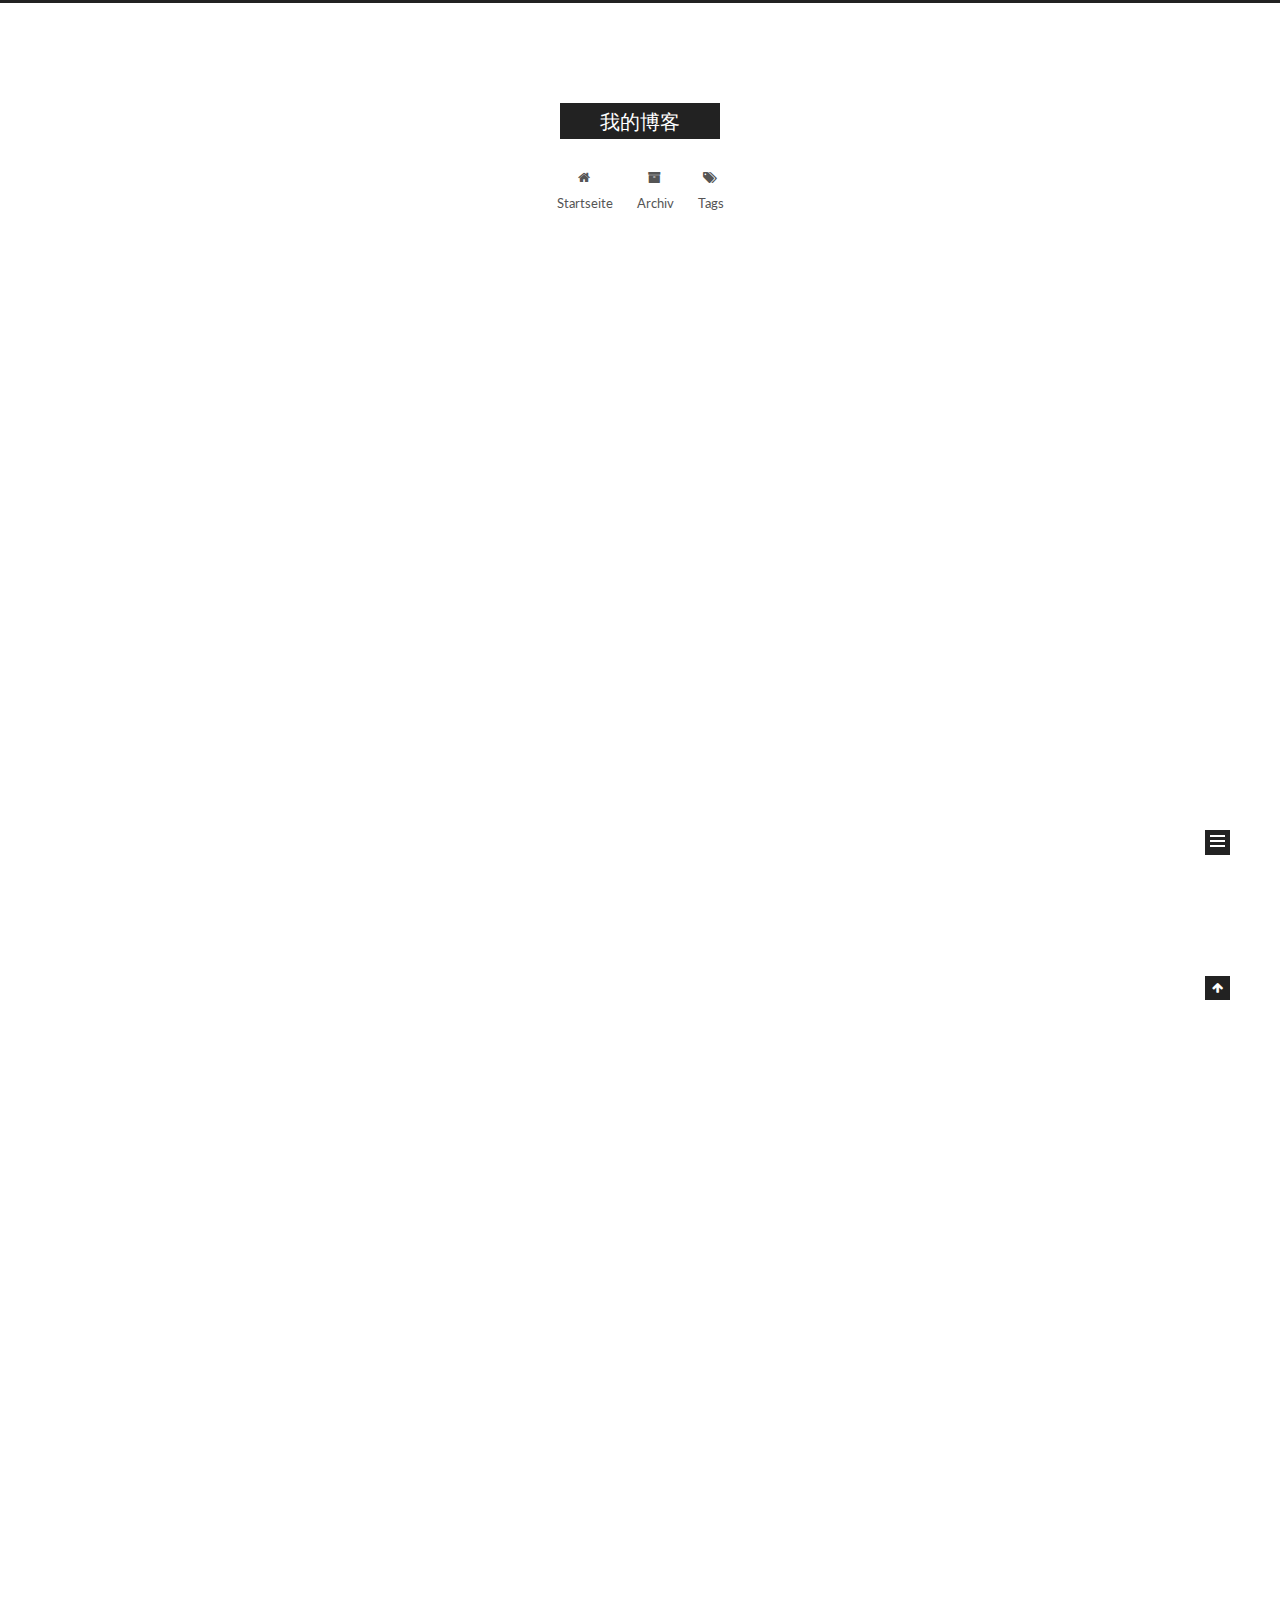
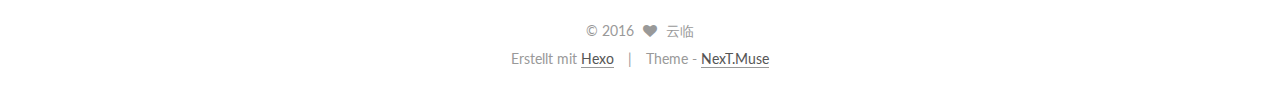
<file: index.html>
<!doctype html>



  


<html class="theme-next muse use-motion">
<head>
  <meta charset="UTF-8"/>
<meta http-equiv="X-UA-Compatible" content="IE=edge,chrome=1" />
<meta name="viewport" content="width=device-width, initial-scale=1, maximum-scale=1"/>



<meta http-equiv="Cache-Control" content="no-transform" />
<meta http-equiv="Cache-Control" content="no-siteapp" />












  
  
  <link href="/vendors/fancybox/source/jquery.fancybox.css?v=2.1.5" rel="stylesheet" type="text/css" />




  
  
  
  

  
    
    
  

  

  

  

  

  
    
    
    <link href="//fonts.googleapis.com/css?family=Lato:300,300italic,400,400italic,700,700italic&subset=latin,latin-ext" rel="stylesheet" type="text/css">
  






<link href="/vendors/font-awesome/css/font-awesome.min.css?v=4.4.0" rel="stylesheet" type="text/css" />

<link href="/css/main.css?v=5.0.1" rel="stylesheet" type="text/css" />


  <meta name="keywords" content="Hexo, NexT" />








  <link rel="shortcut icon" type="image/x-icon" href="/favicon.ico?v=5.0.1" />






<meta property="og:type" content="website">
<meta property="og:title" content="我的博客">
<meta property="og:url" content="http://yoursite.com/index.html">
<meta property="og:site_name" content="我的博客">
<meta name="twitter:card" content="summary">
<meta name="twitter:title" content="我的博客">



<script type="text/javascript" id="hexo.configuration">
  var NexT = window.NexT || {};
  var CONFIG = {
    scheme: 'Muse',
    sidebar: {"position":"left","display":"post"},
    fancybox: true,
    motion: true,
    duoshuo: {
      userId: 0,
      author: 'Author'
    }
  };
</script>




  <link rel="canonical" href="http://yoursite.com/"/>

  <title> 我的博客 </title>
</head>

<body itemscope itemtype="http://schema.org/WebPage" lang="">

  










  
  
    
  

  <div class="container one-collumn sidebar-position-left 
   page-home 
 ">
    <div class="headband"></div>

    <header id="header" class="header" itemscope itemtype="http://schema.org/WPHeader">
      <div class="header-inner"><div class="site-meta ">
  

  <div class="custom-logo-site-title">
    <a href="/"  class="brand" rel="start">
      <span class="logo-line-before"><i></i></span>
      <span class="site-title">我的博客</span>
      <span class="logo-line-after"><i></i></span>
    </a>
  </div>
  <p class="site-subtitle"></p>
</div>

<div class="site-nav-toggle">
  <button>
    <span class="btn-bar"></span>
    <span class="btn-bar"></span>
    <span class="btn-bar"></span>
  </button>
</div>

<nav class="site-nav">
  

  
    <ul id="menu" class="menu">
      
        
        <li class="menu-item menu-item-home">
          <a href="/" rel="section">
            
              <i class="menu-item-icon fa fa-fw fa-home"></i> <br />
            
            Startseite
          </a>
        </li>
      
        
        <li class="menu-item menu-item-archives">
          <a href="/archives" rel="section">
            
              <i class="menu-item-icon fa fa-fw fa-archive"></i> <br />
            
            Archiv
          </a>
        </li>
      
        
        <li class="menu-item menu-item-tags">
          <a href="/tags" rel="section">
            
              <i class="menu-item-icon fa fa-fw fa-tags"></i> <br />
            
            Tags
          </a>
        </li>
      

      
    </ul>
  

  
</nav>

 </div>
    </header>

    <main id="main" class="main">
      <div class="main-inner">
        <div class="content-wrap">
          <div id="content" class="content">
            
  <section id="posts" class="posts-expand">
    
      

  
  

  
  
  

  <article class="post post-type-normal " itemscope itemtype="http://schema.org/Article">

    
      <header class="post-header">

        
        
          <h1 class="post-title" itemprop="name headline">
            
            
              
                
                <a class="post-title-link" href="/2016/09/19/Hello-World/" itemprop="url">
                  Hello World
                </a>
              
            
          </h1>
        

        <div class="post-meta">
          <span class="post-time">
            <span class="post-meta-item-icon">
              <i class="fa fa-calendar-o"></i>
            </span>
            <span class="post-meta-item-text">Veröffentlicht am</span>
            <time itemprop="dateCreated" datetime="2016-09-19T16:05:54+08:00" content="2016-09-19">
              2016-09-19
            </time>
          </span>

          

          
            
          

          

          
          

          
        </div>
      </header>
    


    <div class="post-body" itemprop="articleBody">

      
      

      
        
          
            
          
        
      
    </div>

    <div>
      
    </div>

    <div>
      
    </div>

    <footer class="post-footer">
      

      

      
      
        <div class="post-eof"></div>
      
    </footer>
  </article>


    
      

  
  

  
  
  

  <article class="post post-type-normal " itemscope itemtype="http://schema.org/Article">

    
      <header class="post-header">

        
        
          <h1 class="post-title" itemprop="name headline">
            
            
              
                
                <a class="post-title-link" href="/2016/09/19/hello-world/" itemprop="url">
                  Hello World
                </a>
              
            
          </h1>
        

        <div class="post-meta">
          <span class="post-time">
            <span class="post-meta-item-icon">
              <i class="fa fa-calendar-o"></i>
            </span>
            <span class="post-meta-item-text">Veröffentlicht am</span>
            <time itemprop="dateCreated" datetime="2016-09-19T16:01:45+08:00" content="2016-09-19">
              2016-09-19
            </time>
          </span>

          

          
            
          

          

          
          

          
        </div>
      </header>
    


    <div class="post-body" itemprop="articleBody">

      
      

      
        
          
            <p>Welcome to <a href="https://hexo.io/" target="_blank" rel="external">Hexo</a>! This is your very first post. Check <a href="https://hexo.io/docs/" target="_blank" rel="external">documentation</a> for more info. If you get any problems when using Hexo, you can find the answer in <a href="https://hexo.io/docs/troubleshooting.html" target="_blank" rel="external">troubleshooting</a> or you can ask me on <a href="https://github.com/hexojs/hexo/issues" target="_blank" rel="external">GitHub</a>.</p>
<h2 id="Quick-Start"><a href="#Quick-Start" class="headerlink" title="Quick Start"></a>Quick Start</h2><h3 id="Create-a-new-post"><a href="#Create-a-new-post" class="headerlink" title="Create a new post"></a>Create a new post</h3><figure class="highlight bash"><table><tr><td class="gutter"><pre><div class="line">1</div></pre></td><td class="code"><pre><div class="line">$ hexo new <span class="string">"My New Post"</span></div></pre></td></tr></table></figure>
<p>More info: <a href="https://hexo.io/docs/writing.html" target="_blank" rel="external">Writing</a></p>
<h3 id="Run-server"><a href="#Run-server" class="headerlink" title="Run server"></a>Run server</h3><figure class="highlight bash"><table><tr><td class="gutter"><pre><div class="line">1</div></pre></td><td class="code"><pre><div class="line">$ hexo server</div></pre></td></tr></table></figure>
<p>More info: <a href="https://hexo.io/docs/server.html" target="_blank" rel="external">Server</a></p>
<h3 id="Generate-static-files"><a href="#Generate-static-files" class="headerlink" title="Generate static files"></a>Generate static files</h3><figure class="highlight bash"><table><tr><td class="gutter"><pre><div class="line">1</div></pre></td><td class="code"><pre><div class="line">$ hexo generate</div></pre></td></tr></table></figure>
<p>More info: <a href="https://hexo.io/docs/generating.html" target="_blank" rel="external">Generating</a></p>
<h3 id="Deploy-to-remote-sites"><a href="#Deploy-to-remote-sites" class="headerlink" title="Deploy to remote sites"></a>Deploy to remote sites</h3><figure class="highlight bash"><table><tr><td class="gutter"><pre><div class="line">1</div></pre></td><td class="code"><pre><div class="line">$ hexo deploy</div></pre></td></tr></table></figure>
<p>More info: <a href="https://hexo.io/docs/deployment.html" target="_blank" rel="external">Deployment</a></p>

          
        
      
    </div>

    <div>
      
    </div>

    <div>
      
    </div>

    <footer class="post-footer">
      

      

      
      
        <div class="post-eof"></div>
      
    </footer>
  </article>


    
  </section>

  


          </div>
          


          

        </div>
        
          
  
  <div class="sidebar-toggle">
    <div class="sidebar-toggle-line-wrap">
      <span class="sidebar-toggle-line sidebar-toggle-line-first"></span>
      <span class="sidebar-toggle-line sidebar-toggle-line-middle"></span>
      <span class="sidebar-toggle-line sidebar-toggle-line-last"></span>
    </div>
  </div>

  <aside id="sidebar" class="sidebar">
    <div class="sidebar-inner">

      

      

      <section class="site-overview sidebar-panel  sidebar-panel-active ">
        <div class="site-author motion-element" itemprop="author" itemscope itemtype="http://schema.org/Person">
          <img class="site-author-image" itemprop="image"
               src="/images/avatar.gif"
               alt="云临" />
          <p class="site-author-name" itemprop="name">云临</p>
          <p class="site-description motion-element" itemprop="description"></p>
        </div>
        <nav class="site-state motion-element">
          <div class="site-state-item site-state-posts">
            <a href="/archives">
              <span class="site-state-item-count">2</span>
              <span class="site-state-item-name">Artikel</span>
            </a>
          </div>

          

          

        </nav>

        

        <div class="links-of-author motion-element">
          
        </div>

        
        

        
        

      </section>

      

    </div>
  </aside>


        
      </div>
    </main>

    <footer id="footer" class="footer">
      <div class="footer-inner">
        <div class="copyright" >
  
  &copy; 
  <span itemprop="copyrightYear">2016</span>
  <span class="with-love">
    <i class="fa fa-heart"></i>
  </span>
  <span class="author" itemprop="copyrightHolder">云临</span>
</div>

<div class="powered-by">
  Erstellt mit  <a class="theme-link" href="https://hexo.io">Hexo</a>
</div>

<div class="theme-info">
  Theme -
  <a class="theme-link" href="https://github.com/iissnan/hexo-theme-next">
    NexT.Muse
  </a>
</div>

        

        
      </div>
    </footer>

    <div class="back-to-top">
      <i class="fa fa-arrow-up"></i>
    </div>
  </div>

  

<script type="text/javascript">
  if (Object.prototype.toString.call(window.Promise) !== '[object Function]') {
    window.Promise = null;
  }
</script>









  



  
  <script type="text/javascript" src="/vendors/jquery/index.js?v=2.1.3"></script>

  
  <script type="text/javascript" src="/vendors/fastclick/lib/fastclick.min.js?v=1.0.6"></script>

  
  <script type="text/javascript" src="/vendors/jquery_lazyload/jquery.lazyload.js?v=1.9.7"></script>

  
  <script type="text/javascript" src="/vendors/velocity/velocity.min.js?v=1.2.1"></script>

  
  <script type="text/javascript" src="/vendors/velocity/velocity.ui.min.js?v=1.2.1"></script>

  
  <script type="text/javascript" src="/vendors/fancybox/source/jquery.fancybox.pack.js?v=2.1.5"></script>


  


  <script type="text/javascript" src="/js/src/utils.js?v=5.0.1"></script>

  <script type="text/javascript" src="/js/src/motion.js?v=5.0.1"></script>



  
  

  

  


  <script type="text/javascript" src="/js/src/bootstrap.js?v=5.0.1"></script>



  



  




  
  

  

  

  

</body>
</html>
</file>
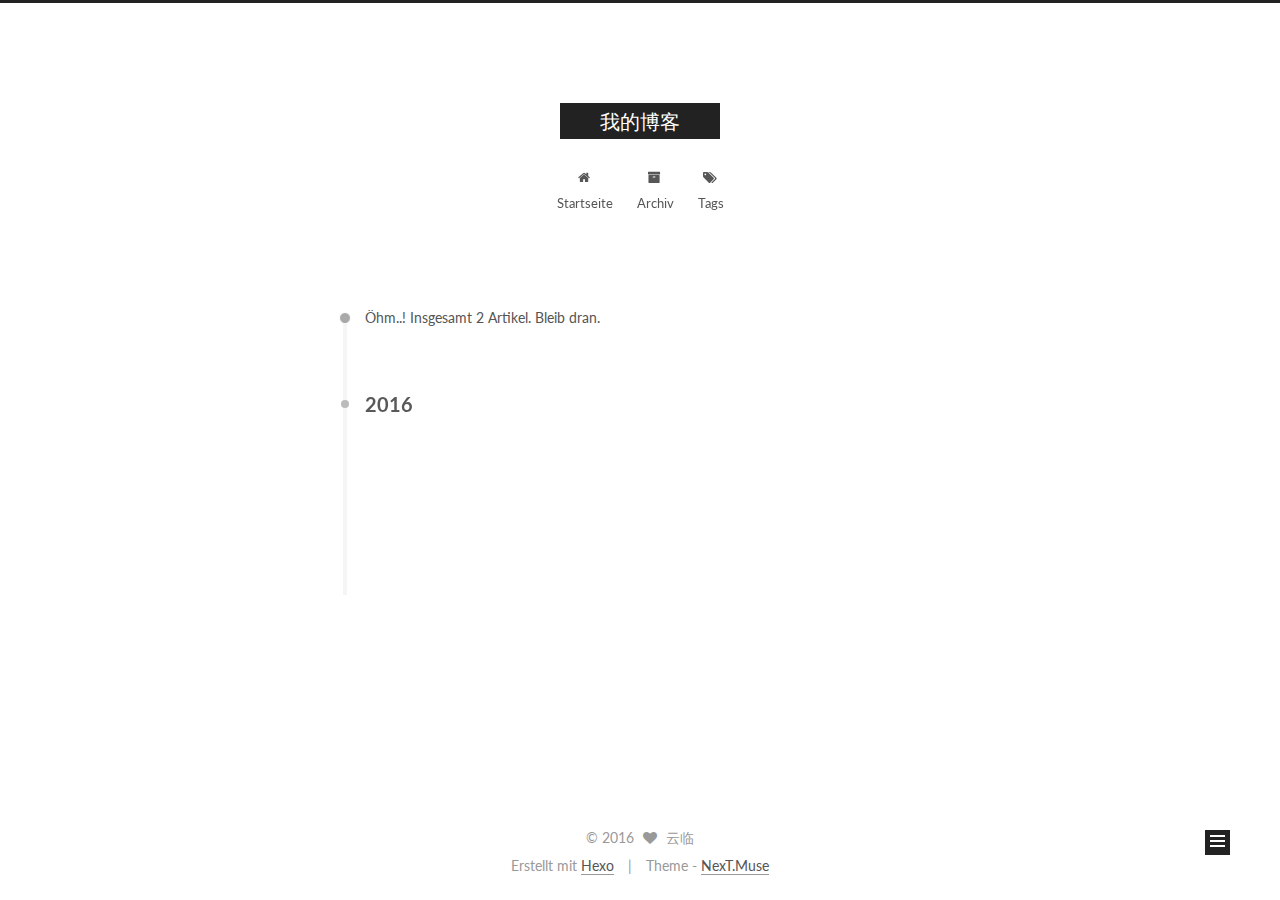
<file: archives/index.html>
<!doctype html>



  


<html class="theme-next muse use-motion">
<head>
  <meta charset="UTF-8"/>
<meta http-equiv="X-UA-Compatible" content="IE=edge,chrome=1" />
<meta name="viewport" content="width=device-width, initial-scale=1, maximum-scale=1"/>



<meta http-equiv="Cache-Control" content="no-transform" />
<meta http-equiv="Cache-Control" content="no-siteapp" />












  
  
  <link href="/vendors/fancybox/source/jquery.fancybox.css?v=2.1.5" rel="stylesheet" type="text/css" />




  
  
  
  

  
    
    
  

  

  

  

  

  
    
    
    <link href="//fonts.googleapis.com/css?family=Lato:300,300italic,400,400italic,700,700italic&subset=latin,latin-ext" rel="stylesheet" type="text/css">
  






<link href="/vendors/font-awesome/css/font-awesome.min.css?v=4.4.0" rel="stylesheet" type="text/css" />

<link href="/css/main.css?v=5.0.1" rel="stylesheet" type="text/css" />


  <meta name="keywords" content="Hexo, NexT" />








  <link rel="shortcut icon" type="image/x-icon" href="/favicon.ico?v=5.0.1" />






<meta property="og:type" content="website">
<meta property="og:title" content="我的博客">
<meta property="og:url" content="http://yoursite.com/archives/index.html">
<meta property="og:site_name" content="我的博客">
<meta name="twitter:card" content="summary">
<meta name="twitter:title" content="我的博客">



<script type="text/javascript" id="hexo.configuration">
  var NexT = window.NexT || {};
  var CONFIG = {
    scheme: 'Muse',
    sidebar: {"position":"left","display":"post"},
    fancybox: true,
    motion: true,
    duoshuo: {
      userId: 0,
      author: 'Author'
    }
  };
</script>




  <link rel="canonical" href="http://yoursite.com/archives/"/>

  <title> Archiv | 我的博客 </title>
</head>

<body itemscope itemtype="http://schema.org/WebPage" lang="">

  










  
  
    
  

  <div class="container one-collumn sidebar-position-left  page-archive  ">
    <div class="headband"></div>

    <header id="header" class="header" itemscope itemtype="http://schema.org/WPHeader">
      <div class="header-inner"><div class="site-meta ">
  

  <div class="custom-logo-site-title">
    <a href="/"  class="brand" rel="start">
      <span class="logo-line-before"><i></i></span>
      <span class="site-title">我的博客</span>
      <span class="logo-line-after"><i></i></span>
    </a>
  </div>
  <p class="site-subtitle"></p>
</div>

<div class="site-nav-toggle">
  <button>
    <span class="btn-bar"></span>
    <span class="btn-bar"></span>
    <span class="btn-bar"></span>
  </button>
</div>

<nav class="site-nav">
  

  
    <ul id="menu" class="menu">
      
        
        <li class="menu-item menu-item-home">
          <a href="/" rel="section">
            
              <i class="menu-item-icon fa fa-fw fa-home"></i> <br />
            
            Startseite
          </a>
        </li>
      
        
        <li class="menu-item menu-item-archives">
          <a href="/archives" rel="section">
            
              <i class="menu-item-icon fa fa-fw fa-archive"></i> <br />
            
            Archiv
          </a>
        </li>
      
        
        <li class="menu-item menu-item-tags">
          <a href="/tags" rel="section">
            
              <i class="menu-item-icon fa fa-fw fa-tags"></i> <br />
            
            Tags
          </a>
        </li>
      

      
    </ul>
  

  
</nav>

 </div>
    </header>

    <main id="main" class="main">
      <div class="main-inner">
        <div class="content-wrap">
          <div id="content" class="content">
            

  <section id="posts" class="posts-collapse">
    <span class="archive-move-on"></span>

    <span class="archive-page-counter">
      
      
      
        
      
      Öhm..! Insgesamt 2 Artikel. Bleib dran.
    </span>

    

      
      
      

      
        
        <div class="collection-title">
          <h2 class="archive-year motion-element" id="archive-year-2016">2016</h2>
        </div>
      
      

      

  <article class="post post-type-normal" itemscope itemtype="http://schema.org/Article">
    <header class="post-header">

      <h1 class="post-title">
        
            <a class="post-title-link" href="/2016/09/19/Hello-World/" itemprop="url">
              
                <span itemprop="name">Hello World</span>
              
            </a>
        
      </h1>

      <div class="post-meta">
        <time class="post-time" itemprop="dateCreated"
              datetime="2016-09-19T16:05:54+08:00"
              content="2016-09-19" >
          09-19
        </time>
      </div>

    </header>
  </article>



    

      
      
      

      
      

      

  <article class="post post-type-normal" itemscope itemtype="http://schema.org/Article">
    <header class="post-header">

      <h1 class="post-title">
        
            <a class="post-title-link" href="/2016/09/19/hello-world/" itemprop="url">
              
                <span itemprop="name">Hello World</span>
              
            </a>
        
      </h1>

      <div class="post-meta">
        <time class="post-time" itemprop="dateCreated"
              datetime="2016-09-19T16:01:45+08:00"
              content="2016-09-19" >
          09-19
        </time>
      </div>

    </header>
  </article>



    

  </section>

  



          </div>
          


          

        </div>
        
          
  
  <div class="sidebar-toggle">
    <div class="sidebar-toggle-line-wrap">
      <span class="sidebar-toggle-line sidebar-toggle-line-first"></span>
      <span class="sidebar-toggle-line sidebar-toggle-line-middle"></span>
      <span class="sidebar-toggle-line sidebar-toggle-line-last"></span>
    </div>
  </div>

  <aside id="sidebar" class="sidebar">
    <div class="sidebar-inner">

      

      

      <section class="site-overview sidebar-panel  sidebar-panel-active ">
        <div class="site-author motion-element" itemprop="author" itemscope itemtype="http://schema.org/Person">
          <img class="site-author-image" itemprop="image"
               src="/images/avatar.gif"
               alt="云临" />
          <p class="site-author-name" itemprop="name">云临</p>
          <p class="site-description motion-element" itemprop="description"></p>
        </div>
        <nav class="site-state motion-element">
          <div class="site-state-item site-state-posts">
            <a href="/archives">
              <span class="site-state-item-count">2</span>
              <span class="site-state-item-name">Artikel</span>
            </a>
          </div>

          

          

        </nav>

        

        <div class="links-of-author motion-element">
          
        </div>

        
        

        
        

      </section>

      

    </div>
  </aside>


        
      </div>
    </main>

    <footer id="footer" class="footer">
      <div class="footer-inner">
        <div class="copyright" >
  
  &copy; 
  <span itemprop="copyrightYear">2016</span>
  <span class="with-love">
    <i class="fa fa-heart"></i>
  </span>
  <span class="author" itemprop="copyrightHolder">云临</span>
</div>

<div class="powered-by">
  Erstellt mit  <a class="theme-link" href="https://hexo.io">Hexo</a>
</div>

<div class="theme-info">
  Theme -
  <a class="theme-link" href="https://github.com/iissnan/hexo-theme-next">
    NexT.Muse
  </a>
</div>

        

        
      </div>
    </footer>

    <div class="back-to-top">
      <i class="fa fa-arrow-up"></i>
    </div>
  </div>

  

<script type="text/javascript">
  if (Object.prototype.toString.call(window.Promise) !== '[object Function]') {
    window.Promise = null;
  }
</script>









  



  
  <script type="text/javascript" src="/vendors/jquery/index.js?v=2.1.3"></script>

  
  <script type="text/javascript" src="/vendors/fastclick/lib/fastclick.min.js?v=1.0.6"></script>

  
  <script type="text/javascript" src="/vendors/jquery_lazyload/jquery.lazyload.js?v=1.9.7"></script>

  
  <script type="text/javascript" src="/vendors/velocity/velocity.min.js?v=1.2.1"></script>

  
  <script type="text/javascript" src="/vendors/velocity/velocity.ui.min.js?v=1.2.1"></script>

  
  <script type="text/javascript" src="/vendors/fancybox/source/jquery.fancybox.pack.js?v=2.1.5"></script>


  


  <script type="text/javascript" src="/js/src/utils.js?v=5.0.1"></script>

  <script type="text/javascript" src="/js/src/motion.js?v=5.0.1"></script>



  
  

  
  
    <script type="text/javascript" id="motion.page.archive">
      $('.archive-year').velocity('transition.slideLeftIn');
    </script>
  


  


  <script type="text/javascript" src="/js/src/bootstrap.js?v=5.0.1"></script>



  



  




  
  

  

  

  

</body>
</html>
</file>
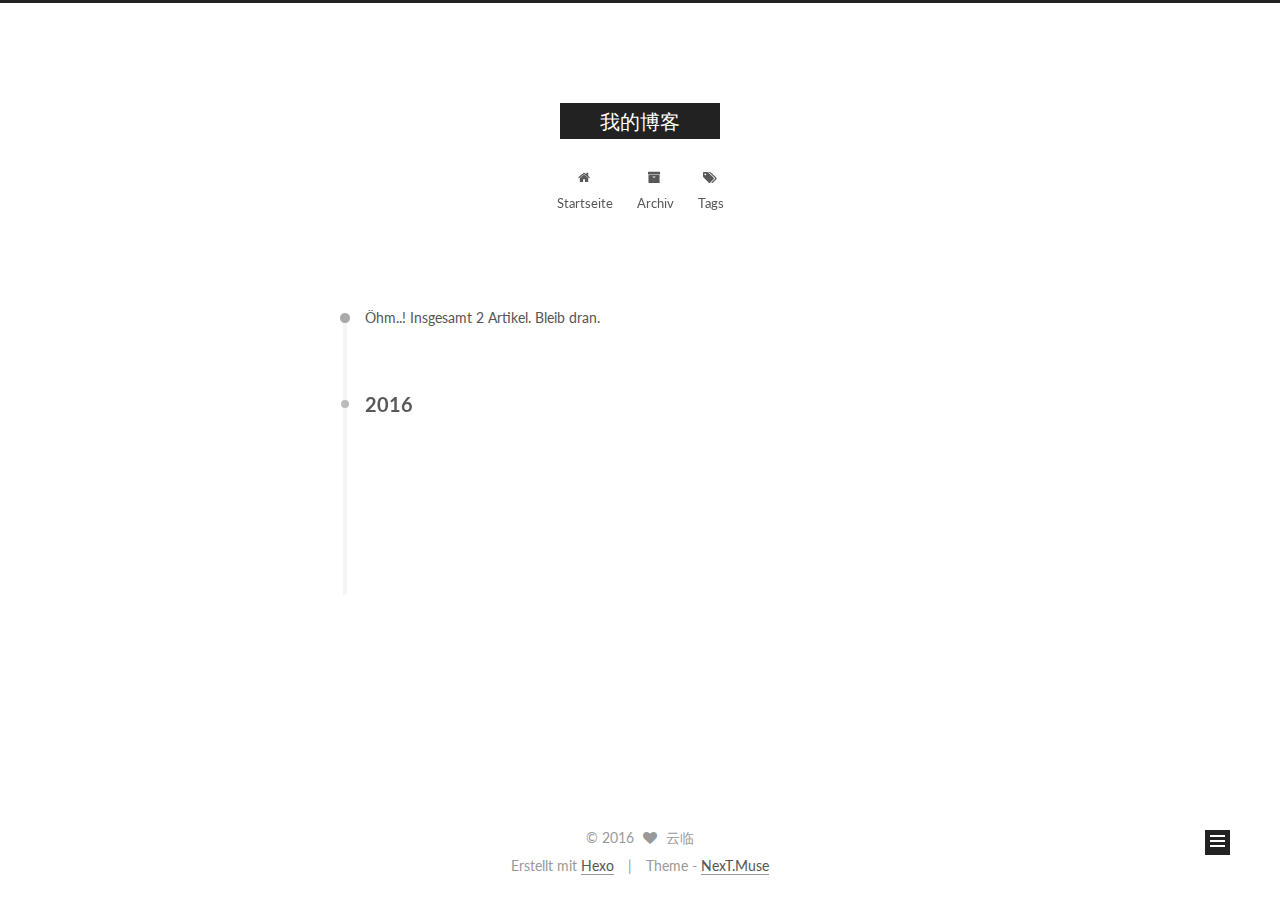
<file: archives/2016/index.html>
<!doctype html>



  


<html class="theme-next muse use-motion">
<head>
  <meta charset="UTF-8"/>
<meta http-equiv="X-UA-Compatible" content="IE=edge,chrome=1" />
<meta name="viewport" content="width=device-width, initial-scale=1, maximum-scale=1"/>



<meta http-equiv="Cache-Control" content="no-transform" />
<meta http-equiv="Cache-Control" content="no-siteapp" />












  
  
  <link href="/vendors/fancybox/source/jquery.fancybox.css?v=2.1.5" rel="stylesheet" type="text/css" />




  
  
  
  

  
    
    
  

  

  

  

  

  
    
    
    <link href="//fonts.googleapis.com/css?family=Lato:300,300italic,400,400italic,700,700italic&subset=latin,latin-ext" rel="stylesheet" type="text/css">
  






<link href="/vendors/font-awesome/css/font-awesome.min.css?v=4.4.0" rel="stylesheet" type="text/css" />

<link href="/css/main.css?v=5.0.1" rel="stylesheet" type="text/css" />


  <meta name="keywords" content="Hexo, NexT" />








  <link rel="shortcut icon" type="image/x-icon" href="/favicon.ico?v=5.0.1" />






<meta property="og:type" content="website">
<meta property="og:title" content="我的博客">
<meta property="og:url" content="http://yoursite.com/archives/2016/index.html">
<meta property="og:site_name" content="我的博客">
<meta name="twitter:card" content="summary">
<meta name="twitter:title" content="我的博客">



<script type="text/javascript" id="hexo.configuration">
  var NexT = window.NexT || {};
  var CONFIG = {
    scheme: 'Muse',
    sidebar: {"position":"left","display":"post"},
    fancybox: true,
    motion: true,
    duoshuo: {
      userId: 0,
      author: 'Author'
    }
  };
</script>




  <link rel="canonical" href="http://yoursite.com/archives/2016/"/>

  <title> Archiv | 我的博客 </title>
</head>

<body itemscope itemtype="http://schema.org/WebPage" lang="">

  










  
  
    
  

  <div class="container one-collumn sidebar-position-left  page-archive  ">
    <div class="headband"></div>

    <header id="header" class="header" itemscope itemtype="http://schema.org/WPHeader">
      <div class="header-inner"><div class="site-meta ">
  

  <div class="custom-logo-site-title">
    <a href="/"  class="brand" rel="start">
      <span class="logo-line-before"><i></i></span>
      <span class="site-title">我的博客</span>
      <span class="logo-line-after"><i></i></span>
    </a>
  </div>
  <p class="site-subtitle"></p>
</div>

<div class="site-nav-toggle">
  <button>
    <span class="btn-bar"></span>
    <span class="btn-bar"></span>
    <span class="btn-bar"></span>
  </button>
</div>

<nav class="site-nav">
  

  
    <ul id="menu" class="menu">
      
        
        <li class="menu-item menu-item-home">
          <a href="/" rel="section">
            
              <i class="menu-item-icon fa fa-fw fa-home"></i> <br />
            
            Startseite
          </a>
        </li>
      
        
        <li class="menu-item menu-item-archives">
          <a href="/archives" rel="section">
            
              <i class="menu-item-icon fa fa-fw fa-archive"></i> <br />
            
            Archiv
          </a>
        </li>
      
        
        <li class="menu-item menu-item-tags">
          <a href="/tags" rel="section">
            
              <i class="menu-item-icon fa fa-fw fa-tags"></i> <br />
            
            Tags
          </a>
        </li>
      

      
    </ul>
  

  
</nav>

 </div>
    </header>

    <main id="main" class="main">
      <div class="main-inner">
        <div class="content-wrap">
          <div id="content" class="content">
            

  <section id="posts" class="posts-collapse">
    <span class="archive-move-on"></span>

    <span class="archive-page-counter">
      
      
      
        
      
      Öhm..! Insgesamt 2 Artikel. Bleib dran.
    </span>

    

      
      
      

      
        
        <div class="collection-title">
          <h2 class="archive-year motion-element" id="archive-year-2016">2016</h2>
        </div>
      
      

      

  <article class="post post-type-normal" itemscope itemtype="http://schema.org/Article">
    <header class="post-header">

      <h1 class="post-title">
        
            <a class="post-title-link" href="/2016/09/19/Hello-World/" itemprop="url">
              
                <span itemprop="name">Hello World</span>
              
            </a>
        
      </h1>

      <div class="post-meta">
        <time class="post-time" itemprop="dateCreated"
              datetime="2016-09-19T16:05:54+08:00"
              content="2016-09-19" >
          09-19
        </time>
      </div>

    </header>
  </article>



    

      
      
      

      
      

      

  <article class="post post-type-normal" itemscope itemtype="http://schema.org/Article">
    <header class="post-header">

      <h1 class="post-title">
        
            <a class="post-title-link" href="/2016/09/19/hello-world/" itemprop="url">
              
                <span itemprop="name">Hello World</span>
              
            </a>
        
      </h1>

      <div class="post-meta">
        <time class="post-time" itemprop="dateCreated"
              datetime="2016-09-19T16:01:45+08:00"
              content="2016-09-19" >
          09-19
        </time>
      </div>

    </header>
  </article>



    

  </section>

  



          </div>
          


          

        </div>
        
          
  
  <div class="sidebar-toggle">
    <div class="sidebar-toggle-line-wrap">
      <span class="sidebar-toggle-line sidebar-toggle-line-first"></span>
      <span class="sidebar-toggle-line sidebar-toggle-line-middle"></span>
      <span class="sidebar-toggle-line sidebar-toggle-line-last"></span>
    </div>
  </div>

  <aside id="sidebar" class="sidebar">
    <div class="sidebar-inner">

      

      

      <section class="site-overview sidebar-panel  sidebar-panel-active ">
        <div class="site-author motion-element" itemprop="author" itemscope itemtype="http://schema.org/Person">
          <img class="site-author-image" itemprop="image"
               src="/images/avatar.gif"
               alt="云临" />
          <p class="site-author-name" itemprop="name">云临</p>
          <p class="site-description motion-element" itemprop="description"></p>
        </div>
        <nav class="site-state motion-element">
          <div class="site-state-item site-state-posts">
            <a href="/archives">
              <span class="site-state-item-count">2</span>
              <span class="site-state-item-name">Artikel</span>
            </a>
          </div>

          

          

        </nav>

        

        <div class="links-of-author motion-element">
          
        </div>

        
        

        
        

      </section>

      

    </div>
  </aside>


        
      </div>
    </main>

    <footer id="footer" class="footer">
      <div class="footer-inner">
        <div class="copyright" >
  
  &copy; 
  <span itemprop="copyrightYear">2016</span>
  <span class="with-love">
    <i class="fa fa-heart"></i>
  </span>
  <span class="author" itemprop="copyrightHolder">云临</span>
</div>

<div class="powered-by">
  Erstellt mit  <a class="theme-link" href="https://hexo.io">Hexo</a>
</div>

<div class="theme-info">
  Theme -
  <a class="theme-link" href="https://github.com/iissnan/hexo-theme-next">
    NexT.Muse
  </a>
</div>

        

        
      </div>
    </footer>

    <div class="back-to-top">
      <i class="fa fa-arrow-up"></i>
    </div>
  </div>

  

<script type="text/javascript">
  if (Object.prototype.toString.call(window.Promise) !== '[object Function]') {
    window.Promise = null;
  }
</script>









  



  
  <script type="text/javascript" src="/vendors/jquery/index.js?v=2.1.3"></script>

  
  <script type="text/javascript" src="/vendors/fastclick/lib/fastclick.min.js?v=1.0.6"></script>

  
  <script type="text/javascript" src="/vendors/jquery_lazyload/jquery.lazyload.js?v=1.9.7"></script>

  
  <script type="text/javascript" src="/vendors/velocity/velocity.min.js?v=1.2.1"></script>

  
  <script type="text/javascript" src="/vendors/velocity/velocity.ui.min.js?v=1.2.1"></script>

  
  <script type="text/javascript" src="/vendors/fancybox/source/jquery.fancybox.pack.js?v=2.1.5"></script>


  


  <script type="text/javascript" src="/js/src/utils.js?v=5.0.1"></script>

  <script type="text/javascript" src="/js/src/motion.js?v=5.0.1"></script>



  
  

  
  
    <script type="text/javascript" id="motion.page.archive">
      $('.archive-year').velocity('transition.slideLeftIn');
    </script>
  


  


  <script type="text/javascript" src="/js/src/bootstrap.js?v=5.0.1"></script>



  



  




  
  

  

  

  

</body>
</html>
</file>
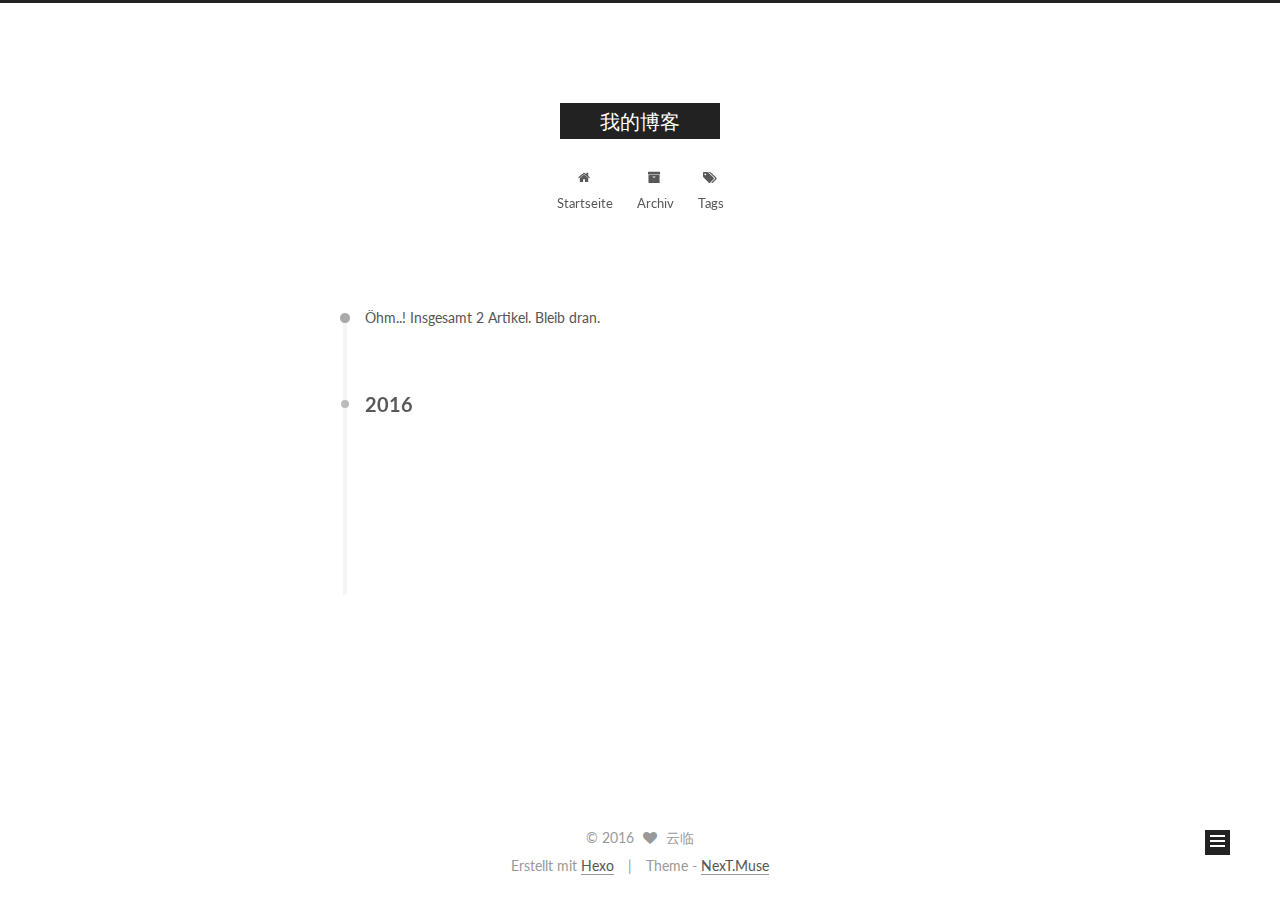
<file: archives/2016/09/index.html>
<!doctype html>



  


<html class="theme-next muse use-motion">
<head>
  <meta charset="UTF-8"/>
<meta http-equiv="X-UA-Compatible" content="IE=edge,chrome=1" />
<meta name="viewport" content="width=device-width, initial-scale=1, maximum-scale=1"/>



<meta http-equiv="Cache-Control" content="no-transform" />
<meta http-equiv="Cache-Control" content="no-siteapp" />












  
  
  <link href="/vendors/fancybox/source/jquery.fancybox.css?v=2.1.5" rel="stylesheet" type="text/css" />




  
  
  
  

  
    
    
  

  

  

  

  

  
    
    
    <link href="//fonts.googleapis.com/css?family=Lato:300,300italic,400,400italic,700,700italic&subset=latin,latin-ext" rel="stylesheet" type="text/css">
  






<link href="/vendors/font-awesome/css/font-awesome.min.css?v=4.4.0" rel="stylesheet" type="text/css" />

<link href="/css/main.css?v=5.0.1" rel="stylesheet" type="text/css" />


  <meta name="keywords" content="Hexo, NexT" />








  <link rel="shortcut icon" type="image/x-icon" href="/favicon.ico?v=5.0.1" />






<meta property="og:type" content="website">
<meta property="og:title" content="我的博客">
<meta property="og:url" content="http://yoursite.com/archives/2016/09/index.html">
<meta property="og:site_name" content="我的博客">
<meta name="twitter:card" content="summary">
<meta name="twitter:title" content="我的博客">



<script type="text/javascript" id="hexo.configuration">
  var NexT = window.NexT || {};
  var CONFIG = {
    scheme: 'Muse',
    sidebar: {"position":"left","display":"post"},
    fancybox: true,
    motion: true,
    duoshuo: {
      userId: 0,
      author: 'Author'
    }
  };
</script>




  <link rel="canonical" href="http://yoursite.com/archives/2016/09/"/>

  <title> Archiv | 我的博客 </title>
</head>

<body itemscope itemtype="http://schema.org/WebPage" lang="">

  










  
  
    
  

  <div class="container one-collumn sidebar-position-left  page-archive  ">
    <div class="headband"></div>

    <header id="header" class="header" itemscope itemtype="http://schema.org/WPHeader">
      <div class="header-inner"><div class="site-meta ">
  

  <div class="custom-logo-site-title">
    <a href="/"  class="brand" rel="start">
      <span class="logo-line-before"><i></i></span>
      <span class="site-title">我的博客</span>
      <span class="logo-line-after"><i></i></span>
    </a>
  </div>
  <p class="site-subtitle"></p>
</div>

<div class="site-nav-toggle">
  <button>
    <span class="btn-bar"></span>
    <span class="btn-bar"></span>
    <span class="btn-bar"></span>
  </button>
</div>

<nav class="site-nav">
  

  
    <ul id="menu" class="menu">
      
        
        <li class="menu-item menu-item-home">
          <a href="/" rel="section">
            
              <i class="menu-item-icon fa fa-fw fa-home"></i> <br />
            
            Startseite
          </a>
        </li>
      
        
        <li class="menu-item menu-item-archives">
          <a href="/archives" rel="section">
            
              <i class="menu-item-icon fa fa-fw fa-archive"></i> <br />
            
            Archiv
          </a>
        </li>
      
        
        <li class="menu-item menu-item-tags">
          <a href="/tags" rel="section">
            
              <i class="menu-item-icon fa fa-fw fa-tags"></i> <br />
            
            Tags
          </a>
        </li>
      

      
    </ul>
  

  
</nav>

 </div>
    </header>

    <main id="main" class="main">
      <div class="main-inner">
        <div class="content-wrap">
          <div id="content" class="content">
            

  <section id="posts" class="posts-collapse">
    <span class="archive-move-on"></span>

    <span class="archive-page-counter">
      
      
      
        
      
      Öhm..! Insgesamt 2 Artikel. Bleib dran.
    </span>

    

      
      
      

      
        
        <div class="collection-title">
          <h2 class="archive-year motion-element" id="archive-year-2016">2016</h2>
        </div>
      
      

      

  <article class="post post-type-normal" itemscope itemtype="http://schema.org/Article">
    <header class="post-header">

      <h1 class="post-title">
        
            <a class="post-title-link" href="/2016/09/19/Hello-World/" itemprop="url">
              
                <span itemprop="name">Hello World</span>
              
            </a>
        
      </h1>

      <div class="post-meta">
        <time class="post-time" itemprop="dateCreated"
              datetime="2016-09-19T16:05:54+08:00"
              content="2016-09-19" >
          09-19
        </time>
      </div>

    </header>
  </article>



    

      
      
      

      
      

      

  <article class="post post-type-normal" itemscope itemtype="http://schema.org/Article">
    <header class="post-header">

      <h1 class="post-title">
        
            <a class="post-title-link" href="/2016/09/19/hello-world/" itemprop="url">
              
                <span itemprop="name">Hello World</span>
              
            </a>
        
      </h1>

      <div class="post-meta">
        <time class="post-time" itemprop="dateCreated"
              datetime="2016-09-19T16:01:45+08:00"
              content="2016-09-19" >
          09-19
        </time>
      </div>

    </header>
  </article>



    

  </section>

  



          </div>
          


          

        </div>
        
          
  
  <div class="sidebar-toggle">
    <div class="sidebar-toggle-line-wrap">
      <span class="sidebar-toggle-line sidebar-toggle-line-first"></span>
      <span class="sidebar-toggle-line sidebar-toggle-line-middle"></span>
      <span class="sidebar-toggle-line sidebar-toggle-line-last"></span>
    </div>
  </div>

  <aside id="sidebar" class="sidebar">
    <div class="sidebar-inner">

      

      

      <section class="site-overview sidebar-panel  sidebar-panel-active ">
        <div class="site-author motion-element" itemprop="author" itemscope itemtype="http://schema.org/Person">
          <img class="site-author-image" itemprop="image"
               src="/images/avatar.gif"
               alt="云临" />
          <p class="site-author-name" itemprop="name">云临</p>
          <p class="site-description motion-element" itemprop="description"></p>
        </div>
        <nav class="site-state motion-element">
          <div class="site-state-item site-state-posts">
            <a href="/archives">
              <span class="site-state-item-count">2</span>
              <span class="site-state-item-name">Artikel</span>
            </a>
          </div>

          

          

        </nav>

        

        <div class="links-of-author motion-element">
          
        </div>

        
        

        
        

      </section>

      

    </div>
  </aside>


        
      </div>
    </main>

    <footer id="footer" class="footer">
      <div class="footer-inner">
        <div class="copyright" >
  
  &copy; 
  <span itemprop="copyrightYear">2016</span>
  <span class="with-love">
    <i class="fa fa-heart"></i>
  </span>
  <span class="author" itemprop="copyrightHolder">云临</span>
</div>

<div class="powered-by">
  Erstellt mit  <a class="theme-link" href="https://hexo.io">Hexo</a>
</div>

<div class="theme-info">
  Theme -
  <a class="theme-link" href="https://github.com/iissnan/hexo-theme-next">
    NexT.Muse
  </a>
</div>

        

        
      </div>
    </footer>

    <div class="back-to-top">
      <i class="fa fa-arrow-up"></i>
    </div>
  </div>

  

<script type="text/javascript">
  if (Object.prototype.toString.call(window.Promise) !== '[object Function]') {
    window.Promise = null;
  }
</script>









  



  
  <script type="text/javascript" src="/vendors/jquery/index.js?v=2.1.3"></script>

  
  <script type="text/javascript" src="/vendors/fastclick/lib/fastclick.min.js?v=1.0.6"></script>

  
  <script type="text/javascript" src="/vendors/jquery_lazyload/jquery.lazyload.js?v=1.9.7"></script>

  
  <script type="text/javascript" src="/vendors/velocity/velocity.min.js?v=1.2.1"></script>

  
  <script type="text/javascript" src="/vendors/velocity/velocity.ui.min.js?v=1.2.1"></script>

  
  <script type="text/javascript" src="/vendors/fancybox/source/jquery.fancybox.pack.js?v=2.1.5"></script>


  


  <script type="text/javascript" src="/js/src/utils.js?v=5.0.1"></script>

  <script type="text/javascript" src="/js/src/motion.js?v=5.0.1"></script>



  
  

  
  
    <script type="text/javascript" id="motion.page.archive">
      $('.archive-year').velocity('transition.slideLeftIn');
    </script>
  


  


  <script type="text/javascript" src="/js/src/bootstrap.js?v=5.0.1"></script>



  



  




  
  

  

  

  

</body>
</html>
</file>
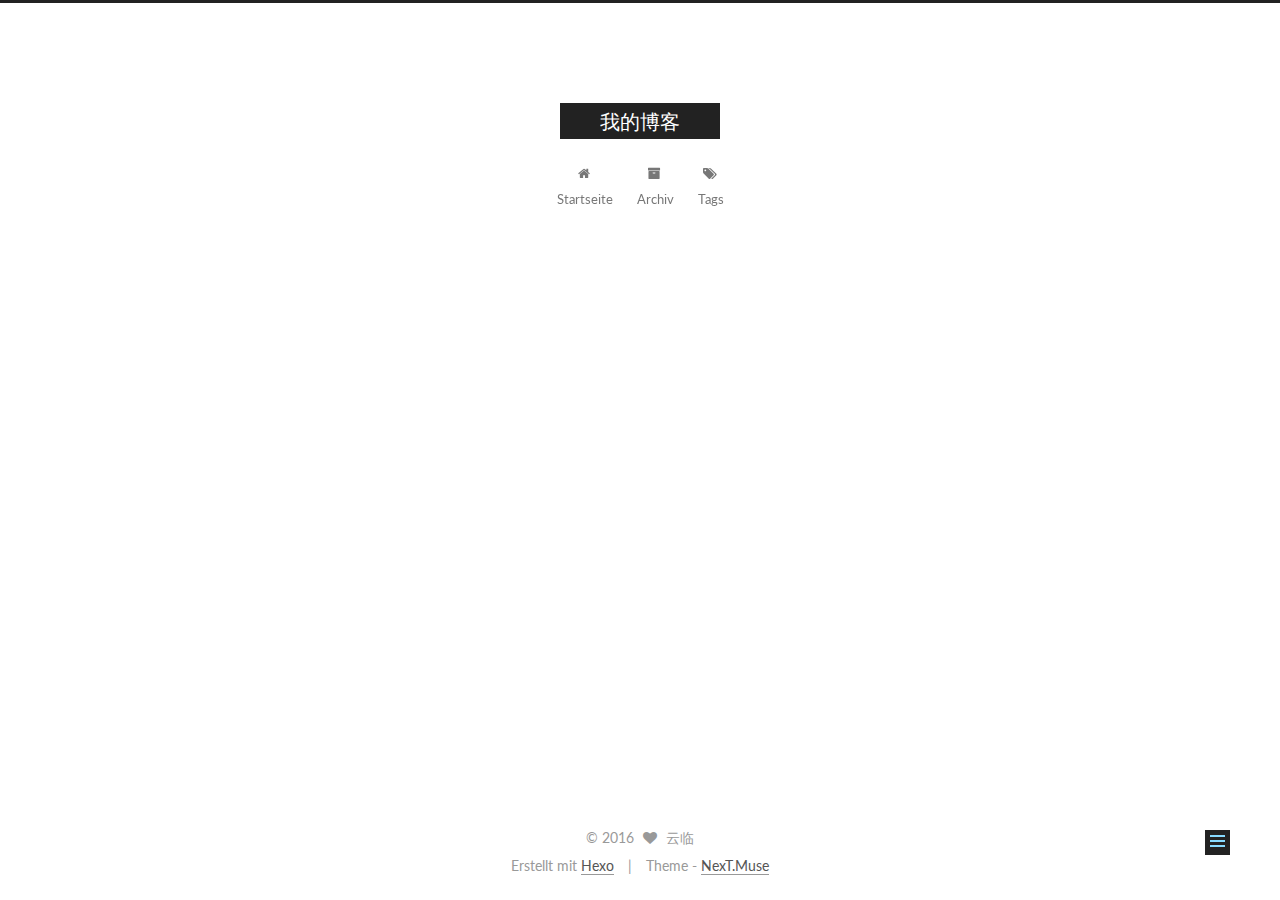
<file: 2016/09/19/Hello-World/index.html>
<!doctype html>



  


<html class="theme-next muse use-motion">
<head>
  <meta charset="UTF-8"/>
<meta http-equiv="X-UA-Compatible" content="IE=edge,chrome=1" />
<meta name="viewport" content="width=device-width, initial-scale=1, maximum-scale=1"/>



<meta http-equiv="Cache-Control" content="no-transform" />
<meta http-equiv="Cache-Control" content="no-siteapp" />












  
  
  <link href="/vendors/fancybox/source/jquery.fancybox.css?v=2.1.5" rel="stylesheet" type="text/css" />




  
  
  
  

  
    
    
  

  

  

  

  

  
    
    
    <link href="//fonts.googleapis.com/css?family=Lato:300,300italic,400,400italic,700,700italic&subset=latin,latin-ext" rel="stylesheet" type="text/css">
  






<link href="/vendors/font-awesome/css/font-awesome.min.css?v=4.4.0" rel="stylesheet" type="text/css" />

<link href="/css/main.css?v=5.0.1" rel="stylesheet" type="text/css" />


  <meta name="keywords" content="Hexo, NexT" />








  <link rel="shortcut icon" type="image/x-icon" href="/favicon.ico?v=5.0.1" />






<meta property="og:type" content="article">
<meta property="og:title" content="Hello World">
<meta property="og:url" content="http://yoursite.com/2016/09/19/Hello-World/index.html">
<meta property="og:site_name" content="我的博客">
<meta property="og:updated_time" content="2016-09-19T08:05:54.600Z">
<meta name="twitter:card" content="summary">
<meta name="twitter:title" content="Hello World">



<script type="text/javascript" id="hexo.configuration">
  var NexT = window.NexT || {};
  var CONFIG = {
    scheme: 'Muse',
    sidebar: {"position":"left","display":"post"},
    fancybox: true,
    motion: true,
    duoshuo: {
      userId: 0,
      author: 'Author'
    }
  };
</script>




  <link rel="canonical" href="http://yoursite.com/2016/09/19/Hello-World/"/>

  <title> Hello World | 我的博客 </title>
</head>

<body itemscope itemtype="http://schema.org/WebPage" lang="">

  










  
  
    
  

  <div class="container one-collumn sidebar-position-left page-post-detail ">
    <div class="headband"></div>

    <header id="header" class="header" itemscope itemtype="http://schema.org/WPHeader">
      <div class="header-inner"><div class="site-meta ">
  

  <div class="custom-logo-site-title">
    <a href="/"  class="brand" rel="start">
      <span class="logo-line-before"><i></i></span>
      <span class="site-title">我的博客</span>
      <span class="logo-line-after"><i></i></span>
    </a>
  </div>
  <p class="site-subtitle"></p>
</div>

<div class="site-nav-toggle">
  <button>
    <span class="btn-bar"></span>
    <span class="btn-bar"></span>
    <span class="btn-bar"></span>
  </button>
</div>

<nav class="site-nav">
  

  
    <ul id="menu" class="menu">
      
        
        <li class="menu-item menu-item-home">
          <a href="/" rel="section">
            
              <i class="menu-item-icon fa fa-fw fa-home"></i> <br />
            
            Startseite
          </a>
        </li>
      
        
        <li class="menu-item menu-item-archives">
          <a href="/archives" rel="section">
            
              <i class="menu-item-icon fa fa-fw fa-archive"></i> <br />
            
            Archiv
          </a>
        </li>
      
        
        <li class="menu-item menu-item-tags">
          <a href="/tags" rel="section">
            
              <i class="menu-item-icon fa fa-fw fa-tags"></i> <br />
            
            Tags
          </a>
        </li>
      

      
    </ul>
  

  
</nav>

 </div>
    </header>

    <main id="main" class="main">
      <div class="main-inner">
        <div class="content-wrap">
          <div id="content" class="content">
            

  <div id="posts" class="posts-expand">
    

  
  

  
  
  

  <article class="post post-type-normal " itemscope itemtype="http://schema.org/Article">

    
      <header class="post-header">

        
        
          <h1 class="post-title" itemprop="name headline">
            
            
              
                Hello World
              
            
          </h1>
        

        <div class="post-meta">
          <span class="post-time">
            <span class="post-meta-item-icon">
              <i class="fa fa-calendar-o"></i>
            </span>
            <span class="post-meta-item-text">Veröffentlicht am</span>
            <time itemprop="dateCreated" datetime="2016-09-19T16:05:54+08:00" content="2016-09-19">
              2016-09-19
            </time>
          </span>

          

          
            
          

          

          
          

          
        </div>
      </header>
    


    <div class="post-body" itemprop="articleBody">

      
      

      
        
      
    </div>

    <div>
      
        

      
    </div>

    <div>
      
        

      
    </div>

    <footer class="post-footer">
      

      
        <div class="post-nav">
          <div class="post-nav-next post-nav-item">
            
              <a href="/2016/09/19/hello-world/" rel="next" title="Hello World">
                <i class="fa fa-chevron-left"></i> Hello World
              </a>
            
          </div>

          <div class="post-nav-prev post-nav-item">
            
          </div>
        </div>
      

      
      
    </footer>
  </article>



    <div class="post-spread">
      
    </div>
  </div>


          </div>
          


          
  <div class="comments" id="comments">
    
  </div>


        </div>
        
          
  
  <div class="sidebar-toggle">
    <div class="sidebar-toggle-line-wrap">
      <span class="sidebar-toggle-line sidebar-toggle-line-first"></span>
      <span class="sidebar-toggle-line sidebar-toggle-line-middle"></span>
      <span class="sidebar-toggle-line sidebar-toggle-line-last"></span>
    </div>
  </div>

  <aside id="sidebar" class="sidebar">
    <div class="sidebar-inner">

      

      
        <ul class="sidebar-nav motion-element">
          <li class="sidebar-nav-toc sidebar-nav-active" data-target="post-toc-wrap" >
            Inhaltsverzeichnis
          </li>
          <li class="sidebar-nav-overview" data-target="site-overview">
            Übersicht
          </li>
        </ul>
      

      <section class="site-overview sidebar-panel ">
        <div class="site-author motion-element" itemprop="author" itemscope itemtype="http://schema.org/Person">
          <img class="site-author-image" itemprop="image"
               src="/images/avatar.gif"
               alt="云临" />
          <p class="site-author-name" itemprop="name">云临</p>
          <p class="site-description motion-element" itemprop="description"></p>
        </div>
        <nav class="site-state motion-element">
          <div class="site-state-item site-state-posts">
            <a href="/archives">
              <span class="site-state-item-count">2</span>
              <span class="site-state-item-name">Artikel</span>
            </a>
          </div>

          

          

        </nav>

        

        <div class="links-of-author motion-element">
          
        </div>

        
        

        
        

      </section>

      
        <section class="post-toc-wrap motion-element sidebar-panel sidebar-panel-active">
          <div class="post-toc">
            
              
            
            
              <p class="post-toc-empty">Dieser Artikel hat kein Inhaltsverzeichnis</p>
            
          </div>
        </section>
      

    </div>
  </aside>


        
      </div>
    </main>

    <footer id="footer" class="footer">
      <div class="footer-inner">
        <div class="copyright" >
  
  &copy; 
  <span itemprop="copyrightYear">2016</span>
  <span class="with-love">
    <i class="fa fa-heart"></i>
  </span>
  <span class="author" itemprop="copyrightHolder">云临</span>
</div>

<div class="powered-by">
  Erstellt mit  <a class="theme-link" href="https://hexo.io">Hexo</a>
</div>

<div class="theme-info">
  Theme -
  <a class="theme-link" href="https://github.com/iissnan/hexo-theme-next">
    NexT.Muse
  </a>
</div>

        

        
      </div>
    </footer>

    <div class="back-to-top">
      <i class="fa fa-arrow-up"></i>
    </div>
  </div>

  

<script type="text/javascript">
  if (Object.prototype.toString.call(window.Promise) !== '[object Function]') {
    window.Promise = null;
  }
</script>









  



  
  <script type="text/javascript" src="/vendors/jquery/index.js?v=2.1.3"></script>

  
  <script type="text/javascript" src="/vendors/fastclick/lib/fastclick.min.js?v=1.0.6"></script>

  
  <script type="text/javascript" src="/vendors/jquery_lazyload/jquery.lazyload.js?v=1.9.7"></script>

  
  <script type="text/javascript" src="/vendors/velocity/velocity.min.js?v=1.2.1"></script>

  
  <script type="text/javascript" src="/vendors/velocity/velocity.ui.min.js?v=1.2.1"></script>

  
  <script type="text/javascript" src="/vendors/fancybox/source/jquery.fancybox.pack.js?v=2.1.5"></script>


  


  <script type="text/javascript" src="/js/src/utils.js?v=5.0.1"></script>

  <script type="text/javascript" src="/js/src/motion.js?v=5.0.1"></script>



  
  

  
  <script type="text/javascript" src="/js/src/scrollspy.js?v=5.0.1"></script>
<script type="text/javascript" src="/js/src/post-details.js?v=5.0.1"></script>



  


  <script type="text/javascript" src="/js/src/bootstrap.js?v=5.0.1"></script>



  



  




  
  

  

  

  

</body>
</html>
</file>
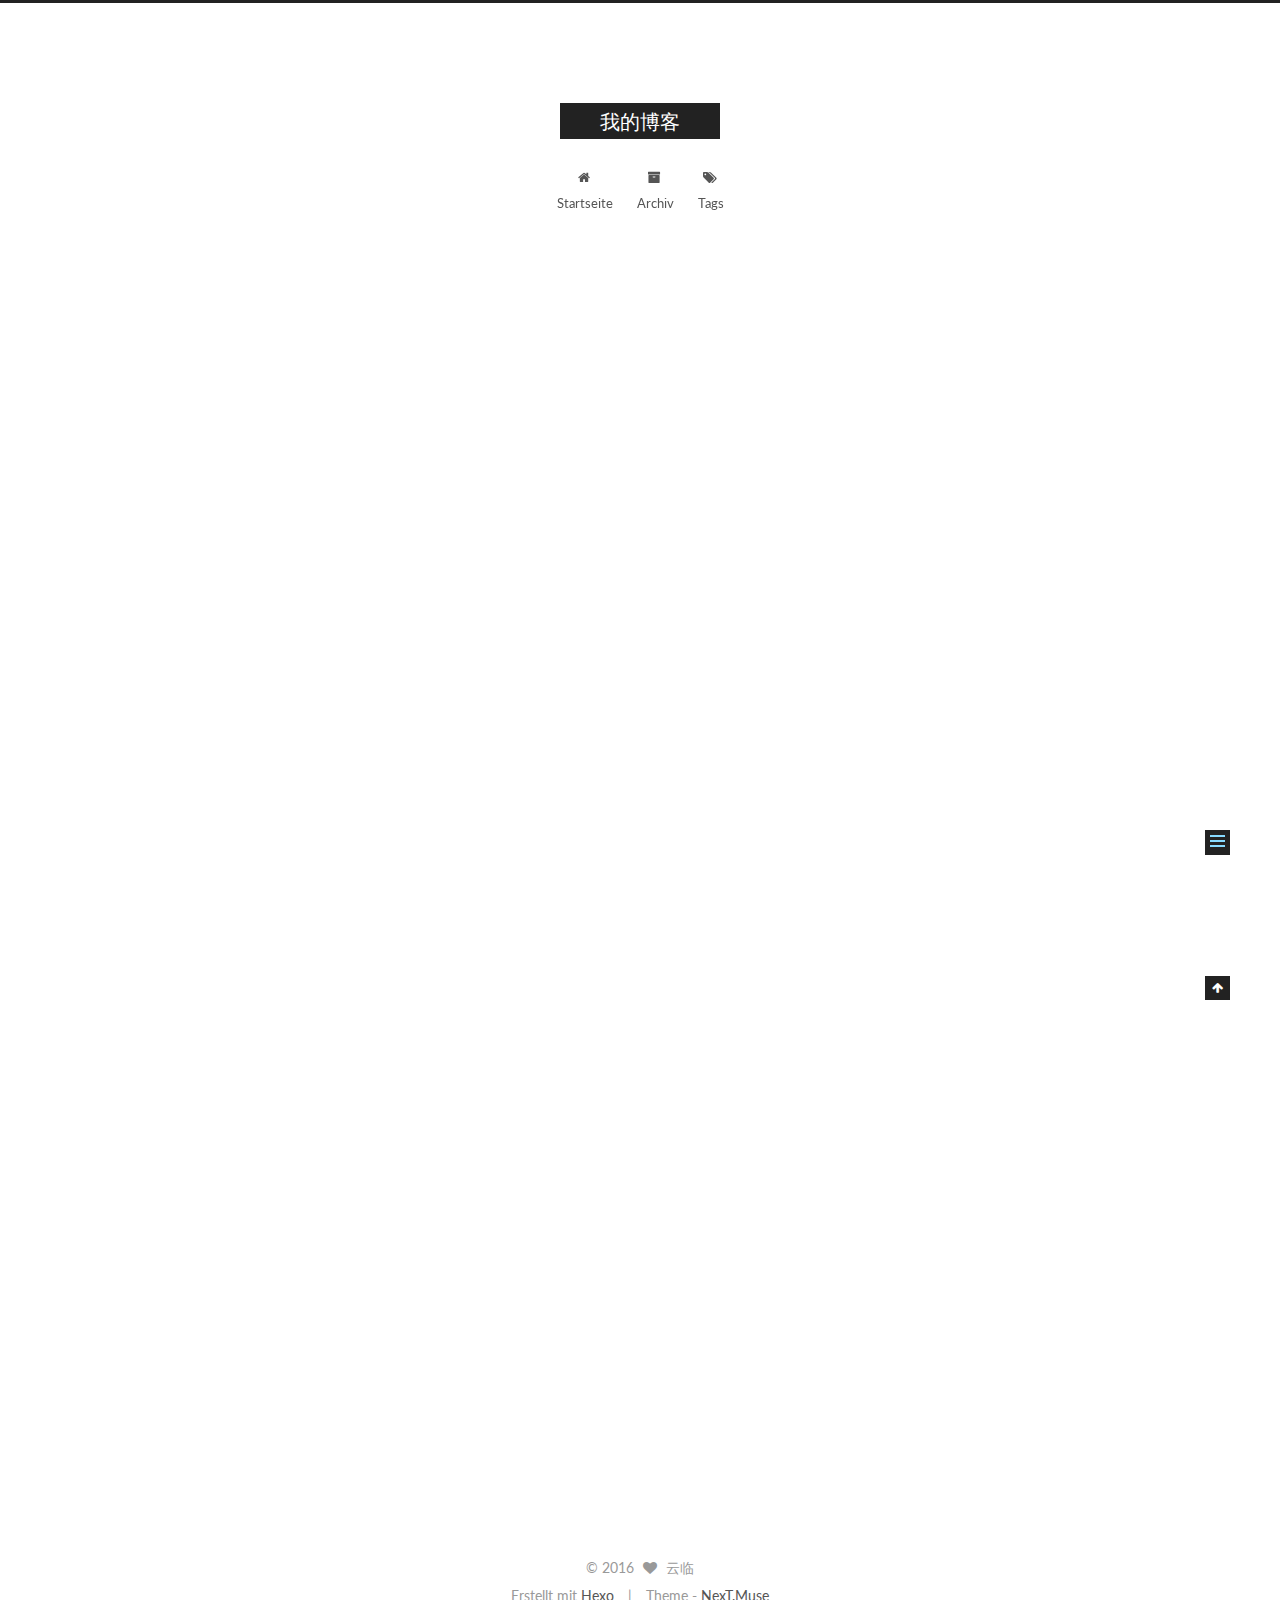
<file: 2016/09/19/hello-world/index.html>
<!doctype html>



  


<html class="theme-next muse use-motion">
<head>
  <meta charset="UTF-8"/>
<meta http-equiv="X-UA-Compatible" content="IE=edge,chrome=1" />
<meta name="viewport" content="width=device-width, initial-scale=1, maximum-scale=1"/>



<meta http-equiv="Cache-Control" content="no-transform" />
<meta http-equiv="Cache-Control" content="no-siteapp" />












  
  
  <link href="/vendors/fancybox/source/jquery.fancybox.css?v=2.1.5" rel="stylesheet" type="text/css" />




  
  
  
  

  
    
    
  

  

  

  

  

  
    
    
    <link href="//fonts.googleapis.com/css?family=Lato:300,300italic,400,400italic,700,700italic&subset=latin,latin-ext" rel="stylesheet" type="text/css">
  






<link href="/vendors/font-awesome/css/font-awesome.min.css?v=4.4.0" rel="stylesheet" type="text/css" />

<link href="/css/main.css?v=5.0.1" rel="stylesheet" type="text/css" />


  <meta name="keywords" content="Hexo, NexT" />








  <link rel="shortcut icon" type="image/x-icon" href="/favicon.ico?v=5.0.1" />






<meta name="description" content="Welcome to Hexo! This is your very first post. Check documentation for more info. If you get any problems when using Hexo, you can find the answer in troubleshooting or you can ask me on GitHub.
Quick">
<meta property="og:type" content="article">
<meta property="og:title" content="Hello World">
<meta property="og:url" content="http://yoursite.com/2016/09/19/hello-world/index.html">
<meta property="og:site_name" content="我的博客">
<meta property="og:description" content="Welcome to Hexo! This is your very first post. Check documentation for more info. If you get any problems when using Hexo, you can find the answer in troubleshooting or you can ask me on GitHub.
Quick">
<meta property="og:updated_time" content="2016-09-19T08:01:45.283Z">
<meta name="twitter:card" content="summary">
<meta name="twitter:title" content="Hello World">
<meta name="twitter:description" content="Welcome to Hexo! This is your very first post. Check documentation for more info. If you get any problems when using Hexo, you can find the answer in troubleshooting or you can ask me on GitHub.
Quick">



<script type="text/javascript" id="hexo.configuration">
  var NexT = window.NexT || {};
  var CONFIG = {
    scheme: 'Muse',
    sidebar: {"position":"left","display":"post"},
    fancybox: true,
    motion: true,
    duoshuo: {
      userId: 0,
      author: 'Author'
    }
  };
</script>




  <link rel="canonical" href="http://yoursite.com/2016/09/19/hello-world/"/>

  <title> Hello World | 我的博客 </title>
</head>

<body itemscope itemtype="http://schema.org/WebPage" lang="">

  










  
  
    
  

  <div class="container one-collumn sidebar-position-left page-post-detail ">
    <div class="headband"></div>

    <header id="header" class="header" itemscope itemtype="http://schema.org/WPHeader">
      <div class="header-inner"><div class="site-meta ">
  

  <div class="custom-logo-site-title">
    <a href="/"  class="brand" rel="start">
      <span class="logo-line-before"><i></i></span>
      <span class="site-title">我的博客</span>
      <span class="logo-line-after"><i></i></span>
    </a>
  </div>
  <p class="site-subtitle"></p>
</div>

<div class="site-nav-toggle">
  <button>
    <span class="btn-bar"></span>
    <span class="btn-bar"></span>
    <span class="btn-bar"></span>
  </button>
</div>

<nav class="site-nav">
  

  
    <ul id="menu" class="menu">
      
        
        <li class="menu-item menu-item-home">
          <a href="/" rel="section">
            
              <i class="menu-item-icon fa fa-fw fa-home"></i> <br />
            
            Startseite
          </a>
        </li>
      
        
        <li class="menu-item menu-item-archives">
          <a href="/archives" rel="section">
            
              <i class="menu-item-icon fa fa-fw fa-archive"></i> <br />
            
            Archiv
          </a>
        </li>
      
        
        <li class="menu-item menu-item-tags">
          <a href="/tags" rel="section">
            
              <i class="menu-item-icon fa fa-fw fa-tags"></i> <br />
            
            Tags
          </a>
        </li>
      

      
    </ul>
  

  
</nav>

 </div>
    </header>

    <main id="main" class="main">
      <div class="main-inner">
        <div class="content-wrap">
          <div id="content" class="content">
            

  <div id="posts" class="posts-expand">
    

  
  

  
  
  

  <article class="post post-type-normal " itemscope itemtype="http://schema.org/Article">

    
      <header class="post-header">

        
        
          <h1 class="post-title" itemprop="name headline">
            
            
              
                Hello World
              
            
          </h1>
        

        <div class="post-meta">
          <span class="post-time">
            <span class="post-meta-item-icon">
              <i class="fa fa-calendar-o"></i>
            </span>
            <span class="post-meta-item-text">Veröffentlicht am</span>
            <time itemprop="dateCreated" datetime="2016-09-19T16:01:45+08:00" content="2016-09-19">
              2016-09-19
            </time>
          </span>

          

          
            
          

          

          
          

          
        </div>
      </header>
    


    <div class="post-body" itemprop="articleBody">

      
      

      
        <p>Welcome to <a href="https://hexo.io/" target="_blank" rel="external">Hexo</a>! This is your very first post. Check <a href="https://hexo.io/docs/" target="_blank" rel="external">documentation</a> for more info. If you get any problems when using Hexo, you can find the answer in <a href="https://hexo.io/docs/troubleshooting.html" target="_blank" rel="external">troubleshooting</a> or you can ask me on <a href="https://github.com/hexojs/hexo/issues" target="_blank" rel="external">GitHub</a>.</p>
<h2 id="Quick-Start"><a href="#Quick-Start" class="headerlink" title="Quick Start"></a>Quick Start</h2><h3 id="Create-a-new-post"><a href="#Create-a-new-post" class="headerlink" title="Create a new post"></a>Create a new post</h3><figure class="highlight bash"><table><tr><td class="gutter"><pre><div class="line">1</div></pre></td><td class="code"><pre><div class="line">$ hexo new <span class="string">"My New Post"</span></div></pre></td></tr></table></figure>
<p>More info: <a href="https://hexo.io/docs/writing.html" target="_blank" rel="external">Writing</a></p>
<h3 id="Run-server"><a href="#Run-server" class="headerlink" title="Run server"></a>Run server</h3><figure class="highlight bash"><table><tr><td class="gutter"><pre><div class="line">1</div></pre></td><td class="code"><pre><div class="line">$ hexo server</div></pre></td></tr></table></figure>
<p>More info: <a href="https://hexo.io/docs/server.html" target="_blank" rel="external">Server</a></p>
<h3 id="Generate-static-files"><a href="#Generate-static-files" class="headerlink" title="Generate static files"></a>Generate static files</h3><figure class="highlight bash"><table><tr><td class="gutter"><pre><div class="line">1</div></pre></td><td class="code"><pre><div class="line">$ hexo generate</div></pre></td></tr></table></figure>
<p>More info: <a href="https://hexo.io/docs/generating.html" target="_blank" rel="external">Generating</a></p>
<h3 id="Deploy-to-remote-sites"><a href="#Deploy-to-remote-sites" class="headerlink" title="Deploy to remote sites"></a>Deploy to remote sites</h3><figure class="highlight bash"><table><tr><td class="gutter"><pre><div class="line">1</div></pre></td><td class="code"><pre><div class="line">$ hexo deploy</div></pre></td></tr></table></figure>
<p>More info: <a href="https://hexo.io/docs/deployment.html" target="_blank" rel="external">Deployment</a></p>

      
    </div>

    <div>
      
        

      
    </div>

    <div>
      
        

      
    </div>

    <footer class="post-footer">
      

      
        <div class="post-nav">
          <div class="post-nav-next post-nav-item">
            
          </div>

          <div class="post-nav-prev post-nav-item">
            
              <a href="/2016/09/19/Hello-World/" rel="prev" title="Hello World">
                Hello World <i class="fa fa-chevron-right"></i>
              </a>
            
          </div>
        </div>
      

      
      
    </footer>
  </article>



    <div class="post-spread">
      
    </div>
  </div>


          </div>
          


          
  <div class="comments" id="comments">
    
  </div>


        </div>
        
          
  
  <div class="sidebar-toggle">
    <div class="sidebar-toggle-line-wrap">
      <span class="sidebar-toggle-line sidebar-toggle-line-first"></span>
      <span class="sidebar-toggle-line sidebar-toggle-line-middle"></span>
      <span class="sidebar-toggle-line sidebar-toggle-line-last"></span>
    </div>
  </div>

  <aside id="sidebar" class="sidebar">
    <div class="sidebar-inner">

      

      
        <ul class="sidebar-nav motion-element">
          <li class="sidebar-nav-toc sidebar-nav-active" data-target="post-toc-wrap" >
            Inhaltsverzeichnis
          </li>
          <li class="sidebar-nav-overview" data-target="site-overview">
            Übersicht
          </li>
        </ul>
      

      <section class="site-overview sidebar-panel ">
        <div class="site-author motion-element" itemprop="author" itemscope itemtype="http://schema.org/Person">
          <img class="site-author-image" itemprop="image"
               src="/images/avatar.gif"
               alt="云临" />
          <p class="site-author-name" itemprop="name">云临</p>
          <p class="site-description motion-element" itemprop="description"></p>
        </div>
        <nav class="site-state motion-element">
          <div class="site-state-item site-state-posts">
            <a href="/archives">
              <span class="site-state-item-count">2</span>
              <span class="site-state-item-name">Artikel</span>
            </a>
          </div>

          

          

        </nav>

        

        <div class="links-of-author motion-element">
          
        </div>

        
        

        
        

      </section>

      
        <section class="post-toc-wrap motion-element sidebar-panel sidebar-panel-active">
          <div class="post-toc">
            
              
            
            
              <div class="post-toc-content"><ol class="nav"><li class="nav-item nav-level-2"><a class="nav-link" href="#Quick-Start"><span class="nav-number">1.</span> <span class="nav-text">Quick Start</span></a><ol class="nav-child"><li class="nav-item nav-level-3"><a class="nav-link" href="#Create-a-new-post"><span class="nav-number">1.1.</span> <span class="nav-text">Create a new post</span></a></li><li class="nav-item nav-level-3"><a class="nav-link" href="#Run-server"><span class="nav-number">1.2.</span> <span class="nav-text">Run server</span></a></li><li class="nav-item nav-level-3"><a class="nav-link" href="#Generate-static-files"><span class="nav-number">1.3.</span> <span class="nav-text">Generate static files</span></a></li><li class="nav-item nav-level-3"><a class="nav-link" href="#Deploy-to-remote-sites"><span class="nav-number">1.4.</span> <span class="nav-text">Deploy to remote sites</span></a></li></ol></li></ol></div>
            
          </div>
        </section>
      

    </div>
  </aside>


        
      </div>
    </main>

    <footer id="footer" class="footer">
      <div class="footer-inner">
        <div class="copyright" >
  
  &copy; 
  <span itemprop="copyrightYear">2016</span>
  <span class="with-love">
    <i class="fa fa-heart"></i>
  </span>
  <span class="author" itemprop="copyrightHolder">云临</span>
</div>

<div class="powered-by">
  Erstellt mit  <a class="theme-link" href="https://hexo.io">Hexo</a>
</div>

<div class="theme-info">
  Theme -
  <a class="theme-link" href="https://github.com/iissnan/hexo-theme-next">
    NexT.Muse
  </a>
</div>

        

        
      </div>
    </footer>

    <div class="back-to-top">
      <i class="fa fa-arrow-up"></i>
    </div>
  </div>

  

<script type="text/javascript">
  if (Object.prototype.toString.call(window.Promise) !== '[object Function]') {
    window.Promise = null;
  }
</script>









  



  
  <script type="text/javascript" src="/vendors/jquery/index.js?v=2.1.3"></script>

  
  <script type="text/javascript" src="/vendors/fastclick/lib/fastclick.min.js?v=1.0.6"></script>

  
  <script type="text/javascript" src="/vendors/jquery_lazyload/jquery.lazyload.js?v=1.9.7"></script>

  
  <script type="text/javascript" src="/vendors/velocity/velocity.min.js?v=1.2.1"></script>

  
  <script type="text/javascript" src="/vendors/velocity/velocity.ui.min.js?v=1.2.1"></script>

  
  <script type="text/javascript" src="/vendors/fancybox/source/jquery.fancybox.pack.js?v=2.1.5"></script>


  


  <script type="text/javascript" src="/js/src/utils.js?v=5.0.1"></script>

  <script type="text/javascript" src="/js/src/motion.js?v=5.0.1"></script>



  
  

  
  <script type="text/javascript" src="/js/src/scrollspy.js?v=5.0.1"></script>
<script type="text/javascript" src="/js/src/post-details.js?v=5.0.1"></script>



  


  <script type="text/javascript" src="/js/src/bootstrap.js?v=5.0.1"></script>



  



  




  
  

  

  

  

</body>
</html>
</file>
<file: css/main.css>
/* normalize.css v3.0.2 | MIT License | git.io/normalize */
html {
  font-family: sans-serif; /* 1 */
  -ms-text-size-adjust: 100%; /* 2 */
  -webkit-text-size-adjust: 100%; /* 2 */
}
body {
  margin: 0;
}
article,
aside,
details,
figcaption,
figure,
footer,
header,
hgroup,
main,
menu,
nav,
section,
summary {
  display: block;
}
audio,
canvas,
progress,
video {
  display: inline-block; /* 1 */
  vertical-align: baseline; /* 2 */
}
audio:not([controls]) {
  display: none;
  height: 0;
}
[hidden],
template {
  display: none;
}
a {
  background-color: transparent;
}
a:active,
a:hover {
  outline: 0;
}
abbr[title] {
  border-bottom: 1px dotted;
}
b,
strong {
  font-weight: bold;
}
dfn {
  font-style: italic;
}
h1 {
  font-size: 2em;
  margin: 0.67em 0;
}
mark {
  background: #ff0;
  color: #000;
}
small {
  font-size: 80%;
}
sub,
sup {
  font-size: 75%;
  line-height: 0;
  position: relative;
  vertical-align: baseline;
}
sup {
  top: -0.5em;
}
sub {
  bottom: -0.25em;
}
img {
  border: 0;
}
svg:not(:root) {
  overflow: hidden;
}
figure {
  margin: 1em 40px;
}
hr {
  -moz-box-sizing: content-box;
  box-sizing: content-box;
  height: 0;
}
pre {
  overflow: auto;
}
code,
kbd,
pre,
samp {
  font-family: monospace, monospace;
  font-size: 1em;
}
button,
input,
optgroup,
select,
textarea {
  color: inherit; /* 1 */
  font: inherit; /* 2 */
  margin: 0; /* 3 */
}
button {
  overflow: visible;
}
button,
select {
  text-transform: none;
}
button,
html input[type="button"],
input[type="reset"],
input[type="submit"] {
  -webkit-appearance: button; /* 2 */
  cursor: pointer; /* 3 */
}
button[disabled],
html input[disabled] {
  cursor: default;
}
button::-moz-focus-inner,
input::-moz-focus-inner {
  border: 0;
  padding: 0;
}
input {
  line-height: normal;
}
input[type="checkbox"],
input[type="radio"] {
  box-sizing: border-box; /* 1 */
  padding: 0; /* 2 */
}
input[type="number"]::-webkit-inner-spin-button,
input[type="number"]::-webkit-outer-spin-button {
  height: auto;
}
input[type="search"] {
  -webkit-appearance: textfield; /* 1 */
  -moz-box-sizing: content-box;
  -webkit-box-sizing: content-box; /* 2 */
  box-sizing: content-box;
}
input[type="search"]::-webkit-search-cancel-button,
input[type="search"]::-webkit-search-decoration {
  -webkit-appearance: none;
}
fieldset {
  border: 1px solid #c0c0c0;
  margin: 0 2px;
  padding: 0.35em 0.625em 0.75em;
}
legend {
  border: 0; /* 1 */
  padding: 0; /* 2 */
}
textarea {
  overflow: auto;
}
optgroup {
  font-weight: bold;
}
table {
  border-collapse: collapse;
  border-spacing: 0;
}
td,
th {
  padding: 0;
}
::selection {
  background: #262a30;
  color: #fff;
}
body {
  position: relative;
  font-family: 'Lato', "PingFang SC", "Microsoft YaHei", sans-serif;
  font-size: 14px;
  line-height: 2;
  color: #555;
  background: #fff;
}
@media (max-width: 767px) {
  body {
    padding-right: 0 !important;
  }
}
@media (min-width: 768px) and (max-width: 991px) {
  body {
    padding-right: 0 !important;
  }
}
@media (min-width: 1600px) {
  body {
    font-size: 16px;
  }
}
h1,
h2,
h3,
h4,
h5,
h6 {
  margin: 0;
  padding: 0;
  font-weight: bold;
  line-height: 1.5;
  font-family: 'Lato', "PingFang SC", "Microsoft YaHei", sans-serif;
}
h2,
h3,
h4,
h5,
h6 {
  margin: 20px 0 15px;
}
h1 {
  font-size: 22px;
}
@media (max-width: 767px) {
  h1 {
    font-size: 18px;
  }
}
h2 {
  font-size: 20px;
}
@media (max-width: 767px) {
  h2 {
    font-size: 16px;
  }
}
h3 {
  font-size: 18px;
}
@media (max-width: 767px) {
  h3 {
    font-size: 14px;
  }
}
h4 {
  font-size: 16px;
}
@media (max-width: 767px) {
  h4 {
    font-size: 12px;
  }
}
h5 {
  font-size: 14px;
}
@media (max-width: 767px) {
  h5 {
    font-size: 10px;
  }
}
h6 {
  font-size: 12px;
}
@media (max-width: 767px) {
  h6 {
    font-size: 8px;
  }
}
p {
  margin: 0 0 25px 0;
}
a {
  color: #555;
  text-decoration: none;
  border-bottom: 1px solid #999;
  word-wrap: break-word;
}
a:hover {
  color: #222;
  border-bottom-color: #222;
}
ul {
  list-style: none;
}
blockquote {
  margin: 0;
  padding: 0;
}
img {
  display: block;
  margin: auto;
  max-width: 100%;
  height: auto;
}
hr {
  margin: 40px 0;
  height: 3px;
  border: none;
  background-color: #ddd;
  background-image: repeating-linear-gradient(-45deg, #fff, #fff 4px, transparent 4px, transparent 8px);
}
blockquote {
  padding: 0 15px;
  color: #666;
  border-left: 4px solid #ddd;
}
blockquote cite::before {
  content: "-";
  padding: 0 5px;
}
dt {
  font-weight: 700;
}
dd {
  margin: 0;
  padding: 0;
}
.text-left {
  text-align: left;
}
.text-center {
  text-align: center;
}
.text-right {
  text-align: right;
}
.text-justify {
  text-align: justify;
}
.text-nowrap {
  white-space: nowrap;
}
.text-lowercase {
  text-transform: lowercase;
}
.text-uppercase {
  text-transform: uppercase;
}
.text-capitalize {
  text-transform: capitalize;
}
.center-block {
  display: block;
  margin-left: auto;
  margin-right: auto;
}
.clearfix:before,
.clearfix:after {
  content: " ";
  display: table;
}
.clearfix:after {
  clear: both;
}
.pullquote {
  width: 45%;
}
.pullquote.left {
  float: left;
  margin-left: 5px;
  margin-right: 10px;
}
.pullquote.right {
  float: right;
  margin-left: 10px;
  margin-right: 5px;
}
.affix.affix.affix {
  position: fixed;
}
.translation {
  margin-top: -20px;
  font-size: 14px;
  color: #999;
}
.scrollbar-measure {
  width: 100px;
  height: 100px;
  overflow: scroll;
  position: absolute;
  top: -9999px;
}
.use-motion .motion-element {
  opacity: 0;
}
#local-search-input {
  padding: 3px;
  border: none;
  text-indent: 14px;
  border-radius: 0;
  width: 140px;
  outline: none;
  border-bottom: 1px solid #999;
  background: inherit;
  opacity: 0.5;
}
#local-search-input:focus {
  opacity: 1;
}
.search-icon {
  position: absolute;
  top: 9px;
}
table {
  margin: 20px 0;
  width: 100%;
  border-collapse: collapse;
  border-spacing: 0;
  border: 1px solid #ddd;
  font-size: 14px;
  table-layout: fixed;
  word-wrap: break-all;
}
table>tbody>tr:nth-of-type(odd) {
  background-color: #f9f9f9;
}
table>tbody>tr:hover {
  background-color: #f5f5f5;
}
caption,
th,
td {
  padding: 8px;
  text-align: left;
  vertical-align: middle;
  font-weight: normal;
}
th,
td {
  border-bottom: 3px solid #ddd;
  border-right: 1px solid #eee;
}
th {
  padding-bottom: 10px;
  font-weight: 700;
}
td {
  border-bottom-width: 1px;
}
html,
body {
  height: 100%;
}
.container {
  position: relative;
  min-height: 100%;
}
.header-inner {
  margin: 0 auto;
  padding: 100px 0 70px;
  width: 700px;
}
@media (min-width: 1600px) {
  .container .header-inner {
    width: 900px;
  }
}
.main {
  padding-bottom: 150px;
}
.main-inner {
  margin: 0 auto;
  width: 700px;
}
@media (min-width: 1600px) {
  .container .main-inner {
    width: 900px;
  }
}
.footer {
  position: absolute;
  left: 0;
  bottom: 0;
  width: 100%;
  min-height: 50px;
}
.footer-inner {
  box-sizing: border-box;
  margin: 20px auto;
  width: 700px;
}
@media (min-width: 1600px) {
  .container .footer-inner {
    width: 900px;
  }
}
pre,
.highlight {
  overflow: auto;
  margin: 20px 0;
  padding: 15px;
  font-size: 13px;
  color: #4d4d4c;
  background: #f7f7f7;
  line-height: 1.6;
}
pre,
code {
  font-family: consolas, Menlo, "PingFang SC", "Microsoft YaHei", monospace;
}
code {
  padding: 2px 4px;
  word-break: break-all;
  color: #555;
  background: #eee;
  border-radius: 4px;
  font-size: 13px;
}
pre code {
  padding: 0;
  color: #4d4d4c;
  background: none;
  text-shadow: none;
}
.highlight pre {
  border: none;
  margin: 0;
  padding: 1px;
}
.highlight table {
  margin: 0;
  width: auto;
  border: none;
}
.highlight td {
  border: none;
  padding: 0;
}
.highlight figcaption {
  font-size: 1em;
  color: #4d4d4c;
  line-height: 1em;
  margin-bottom: 1em;
}
.highlight figcaption:before,
.highlight figcaption:after {
  content: " ";
  display: table;
}
.highlight figcaption:after {
  clear: both;
}
.highlight figcaption a {
  float: right;
  color: #4d4d4c;
}
.highlight figcaption a:hover {
  border-bottom-color: #4d4d4c;
}
.highlight .gutter pre {
  color: #666;
  text-align: right;
  padding-right: 20px;
}
.highlight .line {
  height: 20px;
}
.gist table {
  width: auto;
}
.gist table td {
  border: none;
}
pre .comment {
  color: #8e908c;
}
pre .variable,
pre .attribute,
pre .tag,
pre .regexp,
pre .ruby .constant,
pre .xml .tag .title,
pre .xml .pi,
pre .xml .doctype,
pre .html .doctype,
pre .css .id,
pre .css .class,
pre .css .pseudo {
  color: #c82829;
}
pre .number,
pre .preprocessor,
pre .built_in,
pre .literal,
pre .params,
pre .constant,
pre .command {
  color: #f5871f;
}
pre .ruby .class .title,
pre .css .rules .attribute,
pre .string,
pre .value,
pre .inheritance,
pre .header,
pre .ruby .symbol,
pre .xml .cdata,
pre .special,
pre .number,
pre .formula {
  color: #718c00;
}
pre .title,
pre .css .hexcolor {
  color: #3e999f;
}
pre .function,
pre .python .decorator,
pre .python .title,
pre .ruby .function .title,
pre .ruby .title .keyword,
pre .perl .sub,
pre .javascript .title,
pre .coffeescript .title {
  color: #4271ae;
}
pre .keyword,
pre .javascript .function {
  color: #8959a8;
}
.full-image.full-image.full-image {
  border: none;
  max-width: 100%;
  width: auto;
  margin: 20px auto;
}
@media (min-width: 992px) {
  .full-image.full-image.full-image {
    max-width: none;
    width: 126%;
    margin: 0 -13%;
  }
}
.blockquote-center,
.page-home .post-type-quote blockquote,
.page-post-detail .post-type-quote blockquote {
  position: relative;
  margin: 40px 0;
  padding: 0;
  border-left: none;
  text-align: center;
}
.blockquote-center::before,
.page-home .post-type-quote blockquote::before,
.page-post-detail .post-type-quote blockquote::before,
.blockquote-center::after,
.page-home .post-type-quote blockquote::after,
.page-post-detail .post-type-quote blockquote::after {
  position: absolute;
  content: ' ';
  display: block;
  width: 100%;
  height: 24px;
  opacity: 0.2;
  background-repeat: no-repeat;
  background-position: 0 -6px;
  background-size: 22px 22px;
}
.blockquote-center::before,
.page-home .post-type-quote blockquote::before,
.page-post-detail .post-type-quote blockquote::before {
  top: -20px;
  background-image: url("../images/quote-l.svg");
  border-top: 1px solid #ccc;
}
.blockquote-center::after,
.page-home .post-type-quote blockquote::after,
.page-post-detail .post-type-quote blockquote::after {
  bottom: -20px;
  background-image: url("../images/quote-r.svg");
  border-bottom: 1px solid #ccc;
  background-position: 100% 8px;
}
.blockquote-center p,
.page-home .post-type-quote blockquote p,
.page-post-detail .post-type-quote blockquote p,
.blockquote-center div,
.page-home .post-type-quote blockquote div,
.page-post-detail .post-type-quote blockquote div {
  text-align: center;
}
.post .post-body .group-picture img {
  box-sizing: border-box;
  padding: 0 3px;
  border: none;
}
.post .group-picture-row {
  overflow: hidden;
  margin-top: 6px;
}
.post .group-picture-row:first-child {
  margin-top: 0;
}
.post .group-picture-column {
  float: left;
}
.page-post-detail .post-body .group-picture-column {
  float: none;
  margin-top: 10px;
  width: auto !important;
}
.page-post-detail .post-body .group-picture-column img {
  margin: 0 auto;
}
.page-archive .group-picture-container {
  overflow: hidden;
}
.page-archive .group-picture-row {
  float: left;
}
.page-archive .group-picture-row:first-child {
  margin-top: 6px;
}
.page-archive .group-picture-column {
  max-width: 150px;
  max-height: 150px;
}
.btn {
  display: inline-block;
  padding: 0 20px;
  font-size: 14px;
  color: #fff;
  background: #222;
  border: 2px solid #222;
  text-decoration: none;
  border-radius: 0;
  transition-property: background-color;
  transition-duration: 0.2s;
  transition-timing-function: ease-in-out;
  transition-delay: 0s;
}
.btn:hover,
.post-more-link .btn:hover {
  border-color: #222;
  color: #222;
  background: #fff;
}
.btn-bar {
  display: block;
  width: 22px;
  height: 2px;
  background: #555;
  border-radius: 1px;
}
.btn-bar+.btn-bar {
  margin-top: 4px;
}
.pagination {
  margin: 120px 0 40px;
  text-align: center;
  border-top: 1px solid #eee;
}
.page-number-basic,
.pagination .prev,
.pagination .next,
.pagination .page-number,
.pagination .space {
  display: inline-block;
  position: relative;
  top: -1px;
  margin: 0 10px;
  padding: 0 10px;
  line-height: 30px;
}
@media (max-width: 767px) {
  .page-number-basic,
  .pagination .prev,
  .pagination .next,
  .pagination .page-number,
  .pagination .space {
    margin: 0 5px;
  }
}
.pagination .prev,
.pagination .next,
.pagination .page-number {
  border-bottom: 0;
  border-top: 1px solid #eee;
  transition-property: border-color;
  transition-duration: 0.2s;
  transition-timing-function: ease-in-out;
  transition-delay: 0s;
}
.pagination .prev:hover,
.pagination .next:hover,
.pagination .page-number:hover {
  border-top-color: #222;
}
.pagination .space {
  padding: 0;
  margin: 0;
}
.pagination .prev {
  margin-left: 0;
}
.pagination .next {
  margin-right: 0;
}
.pagination .page-number.current {
  color: #fff;
  background: #ccc;
  border-top-color: #ccc;
}
@media (max-width: 767px) {
  .pagination {
    border-top: none;
  }
  .pagination .prev,
  .pagination .next,
  .pagination .page-number {
    margin-bottom: 10px;
    border-top: 0;
    border-bottom: 1px solid #eee;
  }
  .pagination .prev:hover,
  .pagination .next:hover,
  .pagination .page-number:hover {
    border-bottom-color: #222;
  }
}
.comments {
  margin: 60px 20px 0;
}
.tag-cloud {
  text-align: center;
}
.tag-cloud a {
  display: inline-block;
  margin: 10px;
}
.back-to-top {
  box-sizing: border-box;
  position: fixed;
  bottom: -100px;
  right: 50px;
  z-index: 1050;
  padding: 0 6px;
  width: 25px;
  background: #222;
  font-size: 12px;
  opacity: 1;
  color: #fff;
  cursor: pointer;
  text-align: center;
  -webkit-transform: translateZ(0);
  transition-property: bottom;
  transition-duration: 0.2s;
  transition-timing-function: ease-in-out;
  transition-delay: 0s;
}
@media (max-width: 767px) {
  .back-to-top {
    display: none;
  }
}
@media (min-width: 768px) and (max-width: 991px) {
  .back-to-top {
    display: none;
  }
}
.back-to-top.back-to-top-on {
  bottom: 19px;
}
.header {
  background: #fff;
}
.header-inner {
  position: relative;
}
.headband {
  height: 3px;
  background: #222;
}
.site-meta {
  margin: 0;
  text-align: center;
}
@media (max-width: 767px) {
  .site-meta {
    text-align: center;
  }
}
.brand {
  position: relative;
  display: inline-block;
  padding: 0 40px;
  color: #fff;
  background: #222;
  border-bottom: none;
}
.brand:hover {
  color: #fff;
}
.logo {
  display: inline-block;
  margin-right: 5px;
  line-height: 36px;
  vertical-align: top;
}
.site-title {
  display: inline-block;
  vertical-align: top;
  line-height: 36px;
  font-size: 20px;
  font-weight: normal;
  font-family: 'Lato', "PingFang SC", "Microsoft YaHei", sans-serif;
}
.site-subtitle {
  margin-top: 10px;
  font-size: 13px;
  color: #999;
}
.use-motion .brand {
  opacity: 0;
}
.use-motion .logo,
.use-motion .site-title,
.use-motion .site-subtitle {
  opacity: 0;
  position: relative;
  top: -10px;
}
.site-nav-toggle {
  display: none;
  position: absolute;
  top: 10px;
  left: 10px;
}
@media (max-width: 767px) {
  .site-nav-toggle {
    display: block;
  }
}
.site-nav-toggle button {
  margin-top: 2px;
  padding: 9px 10px;
  background: transparent;
  border: none;
}
@media (max-width: 767px) {
  .site-nav {
    display: none;
    margin: 0 -10px;
    padding: 0 10px;
    clear: both;
    border-top: 1px solid #ddd;
  }
}
@media (min-width: 768px) and (max-width: 991px) {
  .site-nav {
    display: block !important;
  }
}
@media (min-width: 992px) {
  .site-nav {
    display: block !important;
  }
}
.menu {
  margin-top: 20px;
  padding-left: 0;
  text-align: center;
}
.menu .menu-item {
  display: inline-block;
  margin: 0 10px;
}
@media screen and (max-width: 767px) {
  .menu .menu-item {
    margin-top: 10px;
  }
}
.menu .menu-item a {
  display: block;
  font-size: 13px;
  text-transform: capitalize;
  line-height: inherit;
  border-bottom: 1px solid transparent;
  transition-property: border-color;
  transition-duration: 0.2s;
  transition-timing-function: ease-in-out;
  transition-delay: 0s;
}
.menu .menu-item a:hover {
  border-bottom-color: #222;
}
.menu .menu-item .fa {
  margin-right: 5px;
}
.use-motion .menu-item {
  opacity: 0;
}
.post-body {
  font-family: 'Lato', "PingFang SC", "Microsoft YaHei", sans-serif;
}
@media (max-width: 767px) {
  .post-body {
    word-break: break-word;
  }
}
.post-body .fancybox img {
  display: block !important;
  margin: 0 auto;
  cursor: pointer;
  cursor: zoom-in;
  cursor: -webkit-zoom-in;
}
.post-body .image-caption,
.post-body .figure .caption {
  margin: 10px auto 15px;
  text-align: center;
  font-size: 14px;
  color: #999;
  font-weight: bold;
  line-height: 1;
}
.post-sticky-flag {
  display: inline-block;
  font-size: 16px;
  -ms-transform: rotate(30deg);
  -webkit-transform: rotate(30deg);
  -moz-transform: rotate(30deg);
  -ms-transform: rotate(30deg);
  -o-transform: rotate(30deg);
  transform: rotate(30deg);
}
.posts-expand {
  padding-top: 40px;
}
@media (max-width: 767px) {
  .posts-expand {
    margin: 0 20px;
  }
  .post-body pre,
  .post-body .highlight {
    padding: 10px;
  }
  .post-body pre .gutter pre,
  .post-body .highlight .gutter pre {
    padding-right: 10px;
  }
}
@media (min-width: 992px) {
  .posts-expand .post-body {
    text-align: justify;
  }
}
.posts-expand .post-body h2,
.posts-expand .post-body h3,
.posts-expand .post-body h4,
.posts-expand .post-body h5,
.posts-expand .post-body h6 {
  padding-top: 10px;
}
.posts-expand .post-body h2 .header-anchor,
.posts-expand .post-body h3 .header-anchor,
.posts-expand .post-body h4 .header-anchor,
.posts-expand .post-body h5 .header-anchor,
.posts-expand .post-body h6 .header-anchor {
  float: right;
  margin-left: 10px;
  color: #ccc;
  border-bottom-style: none;
  visibility: hidden;
}
.posts-expand .post-body h2 .header-anchor:hover,
.posts-expand .post-body h3 .header-anchor:hover,
.posts-expand .post-body h4 .header-anchor:hover,
.posts-expand .post-body h5 .header-anchor:hover,
.posts-expand .post-body h6 .header-anchor:hover {
  color: inherit;
}
.posts-expand .post-body h2:hover .header-anchor,
.posts-expand .post-body h3:hover .header-anchor,
.posts-expand .post-body h4:hover .header-anchor,
.posts-expand .post-body h5:hover .header-anchor,
.posts-expand .post-body h6:hover .header-anchor {
  visibility: visible;
}
.posts-expand .post-body ul li {
  list-style: circle;
}
.posts-expand .post-body img {
  box-sizing: border-box;
  margin: auto;
  padding: 3px;
  border: 1px solid #ddd;
}
.posts-expand .fancybox img {
  margin: 0 auto;
}
@media (max-width: 767px) {
  .posts-collapse {
    margin: 0 20px;
  }
  .posts-collapse .post-title,
  .posts-collapse .post-meta {
    display: block;
    width: auto;
    text-align: left;
  }
}
.posts-collapse {
  position: relative;
  z-index: 1010;
  margin-left: 55px;
}
.posts-collapse::after {
  content: " ";
  position: absolute;
  top: 20px;
  left: 0;
  margin-left: -2px;
  width: 4px;
  height: 100%;
  background: #f5f5f5;
  z-index: -1;
}
@media (max-width: 767px) {
  .posts-collapse {
    margin: 0 20px;
  }
}
.posts-collapse .collection-title {
  position: relative;
  margin: 60px 0;
}
.posts-collapse .collection-title h2 {
  margin-left: 20px;
}
.posts-collapse .collection-title small {
  color: #bbb;
}
.posts-collapse .collection-title::before {
  content: " ";
  position: absolute;
  left: 0;
  top: 50%;
  margin-left: -4px;
  margin-top: -4px;
  width: 8px;
  height: 8px;
  background: #bbb;
  border-radius: 50%;
}
.posts-collapse .post {
  margin: 30px 0;
}
.posts-collapse .post-header {
  position: relative;
  transition-duration: 0.2s;
  transition-timing-function: ease-in-out;
  transition-delay: 0s;
  transition-property: border;
  border-bottom: 1px dashed #ccc;
}
.posts-collapse .post-header::before {
  content: " ";
  position: absolute;
  left: 0;
  top: 12px;
  width: 6px;
  height: 6px;
  margin-left: -4px;
  background: #bbb;
  border-radius: 50%;
  border: 1px solid #fff;
  transition-duration: 0.2s;
  transition-timing-function: ease-in-out;
  transition-delay: 0s;
  transition-property: background;
}
.posts-collapse .post-header:hover {
  border-bottom-color: #666;
}
.posts-collapse .post-header:hover::before {
  background: #222;
}
.posts-collapse .post-meta {
  position: absolute;
  font-size: 12px;
  left: 20px;
  top: 5px;
}
.posts-collapse .post-comments-count {
  display: none;
}
.posts-collapse .post-title {
  margin-left: 60px;
  font-size: 16px;
  font-weight: normal;
  line-height: inherit;
}
.posts-collapse .post-title::after {
  margin-left: 3px;
  opacity: 0.6;
}
.posts-collapse .post-title a {
  color: #666;
  border-bottom: none;
}
.page-home .post-type-quote .post-header,
.page-post-detail .post-type-quote .post-header,
.page-home .post-type-quote .post-tags,
.page-post-detail .post-type-quote .post-tags {
  display: none;
}
.posts-expand .post-title {
  font-size: 26px;
  text-align: center;
  word-break: break-word;
  font-weight: 400;
}
@media (max-width: 767px) {
  .posts-expand .post-title {
    font-size: 22px;
  }
}
.posts-expand .post-title-link {
  display: inline-block;
  position: relative;
  color: #555;
  border-bottom: none;
  line-height: 1.2;
  vertical-align: top;
}
.posts-expand .post-title-link::before {
  content: "";
  position: absolute;
  width: 100%;
  height: 2px;
  bottom: 0;
  left: 0;
  background-color: #000;
  visibility: hidden;
  -webkit-transform: scaleX(0);
  -moz-transform: scaleX(0);
  -ms-transform: scaleX(0);
  -o-transform: scaleX(0);
  transform: scaleX(0);
  transition-duration: 0.2s;
  transition-timing-function: ease-in-out;
  transition-delay: 0s;
}
.posts-expand .post-title-link:hover::before {
  visibility: visible;
  -webkit-transform: scaleX(1);
  -moz-transform: scaleX(1);
  -ms-transform: scaleX(1);
  -o-transform: scaleX(1);
  transform: scaleX(1);
}
.posts-expand .post-title-link .fa {
  font-size: 16px;
}
.posts-expand .post-meta {
  margin: 3px 0 60px 0;
  color: #999;
  font-family: 'Lato', "PingFang SC", "Microsoft YaHei", sans-serif;
  font-size: 12px;
  text-align: center;
}
.posts-expand .post-meta .post-category-list {
  display: inline-block;
  margin: 0;
  padding: 3px;
}
.posts-expand .post-meta .post-category-list-link {
  color: #999;
}
.post-meta-item-icon {
  display: none;
  margin-right: 3px;
}
@media (min-width: 768px) and (max-width: 991px) {
  .post-meta-item-icon {
    display: inline-block;
  }
}
@media (max-width: 767px) {
  .post-meta-item-icon {
    display: inline-block;
  }
}
@media (min-width: 768px) and (max-width: 991px) {
  .post-meta-item-text {
    display: none;
  }
}
@media (max-width: 767px) {
  .post-meta-item-text {
    display: none;
  }
}
@media (max-width: 767px) {
  .posts-expand .post-comments-count {
    display: none;
  }
}
.post-more-link {
  margin-top: 50px;
}
.post-more-link .btn {
  color: #fff;
  font-size: 14px;
  background: #222;
  border-radius: 0;
  line-height: 2;
}
.posts-expand .post-tags {
  margin-top: 40px;
  text-align: center;
}
.posts-expand .post-tags a {
  display: inline-block;
  margin-right: 10px;
  font-size: 13px;
}
.post-nav {
  overflow: hidden;
  margin-top: 60px;
  padding: 10px;
  white-space: nowrap;
  border-top: 1px solid #eee;
}
.post-nav-item {
  display: inline-block;
  width: 50%;
  white-space: normal;
}
.post-nav-item a {
  position: relative;
  display: inline-block;
  line-height: 25px;
  font-size: 14px;
  color: #555;
  border-bottom: none;
}
.post-nav-item a:hover {
  color: #222;
  border-bottom: none;
}
.post-nav-item a:active {
  top: 2px;
}
.post-nav-item a i {
  font-size: 12px;
}
.post-nav-prev {
  text-align: right;
}
.posts-expand .post-eof {
  display: block;
  margin: 80px auto 60px;
  width: 8%;
  height: 1px;
  background: #ccc;
  text-align: center;
}
.post:last-child .post-eof.post-eof.post-eof {
  display: none;
}
.post-gallery {
  display: table;
  table-layout: fixed;
  width: 100%;
  border-collapse: separate;
}
.post-gallery-row {
  display: table-row;
}
.post-gallery .post-gallery-img {
  display: table-cell;
  text-align: center;
  vertical-align: middle;
  border: none;
}
.post-gallery .post-gallery-img img {
  max-width: 100%;
  max-height: 100%;
  border: none;
}
.fancybox-close,
.fancybox-close:hover {
  border: none;
}
.sidebar {
  position: fixed;
  right: 0;
  top: 0;
  bottom: 0;
  width: 0;
  z-index: 1040;
  box-shadow: inset 0 2px 6px #000;
  background: #222;
  -webkit-transform: translateZ(0);
}
.sidebar a {
  color: #999;
  border-bottom-color: #555;
}
.sidebar a:hover {
  color: #eee;
}
@media (min-width: 768px) and (max-width: 991px) {
  .sidebar {
    display: none !important;
  }
}
@media (max-width: 767px) {
  .sidebar {
    display: none !important;
  }
}
.sidebar-inner {
  position: relative;
  padding: 20px 10px;
  color: #999;
  text-align: center;
}
.sidebar-toggle {
  position: fixed;
  right: 50px;
  bottom: 45px;
  width: 15px;
  height: 15px;
  padding: 5px;
  background: #222;
  line-height: 0;
  z-index: 1050;
  cursor: pointer;
  -webkit-transform: translateZ(0);
}
@media (min-width: 768px) and (max-width: 991px) {
  .sidebar-toggle {
    display: none;
  }
}
@media (max-width: 767px) {
  .sidebar-toggle {
    display: none;
  }
}
.sidebar-toggle-line {
  position: relative;
  display: inline-block;
  vertical-align: top;
  height: 2px;
  width: 100%;
  background: #fff;
  margin-top: 3px;
}
.sidebar-toggle-line:first-child {
  margin-top: 0;
}
.site-author-image {
  display: block;
  margin: 0 auto;
  padding: 2px;
  max-width: 96px;
  height: auto;
  border: 2px solid #333;
}
.site-author-name {
  margin: 5px 0 0;
  text-align: center;
  color: #f5f5f5;
  font-weight: normal;
}
.site-description {
  margin-top: 5px;
  text-align: center;
  font-size: 14px;
  color: #999;
}
.site-state {
  overflow: hidden;
  line-height: 1.4;
  white-space: nowrap;
  text-align: center;
}
.site-state-item {
  display: inline-block;
  padding: 0 15px;
  border-left: 1px solid #333;
}
.site-state-item:first-child {
  border-left: none;
}
.site-state-item a {
  border-bottom: none;
}
.site-state-item-count {
  display: block;
  text-align: center;
  color: inherit;
  font-weight: 600;
  font-size: 18px;
}
.site-state-item-name {
  font-size: 13px;
  color: inherit;
}
.feed-link {
  margin-top: 20px;
}
.feed-link a {
  display: inline-block;
  padding: 0 15px;
  color: #fc6423;
  border: 1px solid #fc6423;
  border-radius: 4px;
}
.feed-link a i {
  color: #fc6423;
  font-size: 14px;
}
.feed-link a:hover {
  color: #fff;
  background: #fc6423;
}
.feed-link a:hover i {
  color: #fff;
}
.links-of-author {
  margin-top: 20px;
}
.links-of-author a {
  display: inline-block;
  vertical-align: middle;
  margin-right: 10px;
  margin-bottom: 10px;
  border-bottom-color: #555;
  font-size: 13px;
}
.links-of-author a:before {
  display: inline-block;
  vertical-align: middle;
  margin-right: 3px;
  content: " ";
  width: 4px;
  height: 4px;
  border-radius: 50%;
  background: #1d7c88;
}
.links-of-blogroll {
  font-size: 13px;
}
.links-of-blogroll-title {
  margin-top: 20px;
  font-size: 14px;
  font-weight: 600;
}
.links-of-blogroll-list {
  margin: 0;
  padding: 0;
}
.links-of-blogroll-item {
  padding: 2px 10px;
}
.sidebar-nav {
  margin: 0 0 20px;
  padding-left: 0;
}
.sidebar-nav li {
  display: inline-block;
  cursor: pointer;
  border-bottom: 1px solid transparent;
  font-size: 14px;
  color: #555;
}
.sidebar-nav li:hover {
  color: #f5f5f5;
}
.page-post-detail .sidebar-nav-toc {
  padding: 0 5px;
}
.page-post-detail .sidebar-nav-overview {
  margin-left: 10px;
}
.sidebar-nav .sidebar-nav-active {
  color: #87daff;
  border-bottom-color: #87daff;
}
.sidebar-nav .sidebar-nav-active:hover {
  color: #87daff;
}
.sidebar-panel {
  display: none;
}
.sidebar-panel-active {
  display: block;
}
.post-toc-empty {
  font-size: 14px;
  color: #666;
}
.post-toc-wrap {
  overflow: hidden;
}
.post-toc {
  overflow: auto;
}
.post-toc ol {
  margin: 0;
  padding: 0 2px 5px 10px;
  text-align: left;
  list-style: none;
  font-size: 14px;
}
.post-toc ol > ol {
  padding-left: 0;
}
.post-toc ol a {
  transition-duration: 0.2s;
  transition-timing-function: ease-in-out;
  transition-delay: 0s;
  transition-property: all;
  color: #999;
  border-bottom-color: #555;
}
.post-toc ol a:hover {
  color: #ccc;
  border-bottom-color: #ccc;
}
.post-toc .nav-item {
  overflow: hidden;
  text-overflow: ellipsis;
  white-space: nowrap;
  line-height: 1.8;
}
.post-toc .nav .nav-child {
  display: none;
}
.post-toc .nav .active > .nav-child {
  display: block;
}
.post-toc .nav .active-current > .nav-child {
  display: block;
}
.post-toc .nav .active-current > .nav-child > .nav-item {
  display: block;
}
.post-toc .nav .active > a {
  color: #87daff;
  border-bottom-color: #87daff;
}
.post-toc .nav .active-current > a {
  color: #87daff;
}
.post-toc .nav .active-current > a:hover {
  color: #87daff;
}
.footer {
  font-size: 14px;
  color: #999;
}
.footer img {
  border: none;
}
.footer-inner {
  text-align: center;
}
.with-love {
  display: inline-block;
  margin: 0 5px;
}
.powered-by,
.theme-info {
  display: inline-block;
}
.powered-by {
  margin-right: 10px;
}
.powered-by::after {
  content: "|";
  padding-left: 10px;
}
.cc-license {
  margin-top: 10px;
  text-align: center;
}
.cc-license .cc-opacity {
  opacity: 0.7;
  border-bottom: none;
}
.cc-license .cc-opacity:hover {
  opacity: 0.9;
}
.cc-license img {
  display: inline-block;
}
.theme-next #ds-thread #ds-reset {
  color: #555;
}
.theme-next #ds-thread #ds-reset .ds-replybox {
  margin-bottom: 30px;
}
.theme-next #ds-thread #ds-reset .ds-replybox .ds-avatar,
.theme-next #ds-reset .ds-avatar img {
  box-shadow: none;
}
.theme-next #ds-thread #ds-reset .ds-textarea-wrapper {
  border-color: #c7d4e1;
  background: none;
  border-top-right-radius: 3px;
  border-top-left-radius: 3px;
}
.theme-next #ds-thread #ds-reset .ds-textarea-wrapper textarea {
  height: 60px;
}
.theme-next #ds-reset .ds-rounded-top {
  border-radius: 0;
}
.theme-next #ds-thread #ds-reset .ds-post-toolbar {
  box-sizing: border-box;
  border: 1px solid #c7d4e1;
  background: #f6f8fa;
}
.theme-next #ds-thread #ds-reset .ds-post-options {
  height: 40px;
  border: none;
  background: none;
}
.theme-next #ds-thread #ds-reset .ds-toolbar-buttons {
  top: 11px;
}
.theme-next #ds-thread #ds-reset .ds-sync {
  top: 5px;
}
.theme-next #ds-thread #ds-reset .ds-post-button {
  top: 4px;
  right: 5px;
  width: 90px;
  height: 30px;
  border: 1px solid #c5ced7;
  border-radius: 3px;
  background-image: linear-gradient(#fbfbfc, #f5f7f9);
  color: #60676d;
}
.theme-next #ds-thread #ds-reset .ds-post-button:hover {
  background-position: 0 -30px;
  color: #60676d;
}
.theme-next #ds-thread #ds-reset .ds-comments-info {
  padding: 10px 0;
}
.theme-next #ds-thread #ds-reset .ds-sort {
  display: none;
}
.theme-next #ds-thread #ds-reset li.ds-tab a.ds-current {
  border: none;
  background: #f6f8fa;
  color: #60676d;
}
.theme-next #ds-thread #ds-reset li.ds-tab a.ds-current:hover {
  background-color: #e9f0f7;
  color: #60676d;
}
.theme-next #ds-thread #ds-reset li.ds-tab a {
  border-radius: 2px;
  padding: 5px;
}
.theme-next #ds-thread #ds-reset .ds-login-buttons p {
  color: #999;
  line-height: 36px;
}
.theme-next #ds-thread #ds-reset .ds-login-buttons .ds-service-list li {
  height: 28px;
}
.theme-next #ds-thread #ds-reset .ds-service-list a {
  background: none;
  padding: 5px;
  border: 1px solid;
  border-radius: 3px;
  text-align: center;
}
.theme-next #ds-thread #ds-reset .ds-service-list a:hover {
  color: #fff;
  background: #666;
}
.theme-next #ds-thread #ds-reset .ds-service-list .ds-weibo {
  color: #fc9b00;
  border-color: #fc9b00;
}
.theme-next #ds-thread #ds-reset .ds-service-list .ds-weibo:hover {
  background: #fc9b00;
}
.theme-next #ds-thread #ds-reset .ds-service-list .ds-qq {
  color: #60a3ec;
  border-color: #60a3ec;
}
.theme-next #ds-thread #ds-reset .ds-service-list .ds-qq:hover {
  background: #60a3ec;
}
.theme-next #ds-thread #ds-reset .ds-service-list .ds-renren {
  color: #2e7ac4;
  border-color: #2e7ac4;
}
.theme-next #ds-thread #ds-reset .ds-service-list .ds-renren:hover {
  background: #2e7ac4;
}
.theme-next #ds-thread #ds-reset .ds-service-list .ds-douban {
  color: #37994c;
  border-color: #37994c;
}
.theme-next #ds-thread #ds-reset .ds-service-list .ds-douban:hover {
  background: #37994c;
}
.theme-next #ds-thread #ds-reset .ds-service-list .ds-kaixin {
  color: #fef20d;
  border-color: #fef20d;
}
.theme-next #ds-thread #ds-reset .ds-service-list .ds-kaixin:hover {
  background: #fef20d;
}
.theme-next #ds-thread #ds-reset .ds-service-list .ds-netease {
  color: #f00;
  border-color: #f00;
}
.theme-next #ds-thread #ds-reset .ds-service-list .ds-netease:hover {
  background: #f00;
}
.theme-next #ds-thread #ds-reset .ds-service-list .ds-sohu {
  color: #ffcb05;
  border-color: #ffcb05;
}
.theme-next #ds-thread #ds-reset .ds-service-list .ds-sohu:hover {
  background: #ffcb05;
}
.theme-next #ds-thread #ds-reset .ds-service-list .ds-baidu {
  color: #2831e0;
  border-color: #2831e0;
}
.theme-next #ds-thread #ds-reset .ds-service-list .ds-baidu:hover {
  background: #2831e0;
}
.theme-next #ds-thread #ds-reset .ds-service-list .ds-google {
  color: #166bec;
  border-color: #166bec;
}
.theme-next #ds-thread #ds-reset .ds-service-list .ds-google:hover {
  background: #166bec;
}
.theme-next #ds-thread #ds-reset .ds-service-list .ds-weixin {
  color: #00ce0d;
  border-color: #00ce0d;
}
.theme-next #ds-thread #ds-reset .ds-service-list .ds-weixin:hover {
  background: #00ce0d;
}
.theme-next #ds-thread #ds-reset .ds-service-list .ds-more-services {
  border: none;
}
.theme-next #ds-thread #ds-reset .ds-service-list .ds-more-services:hover {
  background: none;
}
.theme-next #ds-reset .duoshuo-ua-admin {
  display: inline-block;
  color: #f00;
}
.theme-next #ds-reset .duoshuo-ua-platform,
.theme-next #ds-reset .duoshuo-ua-browser {
  color: #ccc;
}
.theme-next #ds-reset .duoshuo-ua-platform .fa,
.theme-next #ds-reset .duoshuo-ua-browser .fa {
  display: inline-block;
  margin-right: 3px;
}
.theme-next #ds-reset .duoshuo-ua-separator {
  display: inline-block;
  margin-left: 5px;
}
.theme-next .this_ua {
  background-color: #ccc !important;
  border-radius: 4px;
  padding: 0 5px !important;
  margin: 1px 1px !important;
  border: 1px solid #bbb !important;
  color: #fff;
  display: inline-block !important;
}
.theme-next .this_ua.admin {
  background-color: #d9534f !important;
  border-color: #d9534f !important;
}
.theme-next .this_ua.platform.iOS,
.theme-next .this_ua.platform.Mac,
.theme-next .this_ua.platform.Windows {
  background-color: #39b3d7 !important;
  border-color: #46b8da !important;
}
.theme-next .this_ua.platform.Linux {
  background-color: #3a3a3a !important;
  border-color: #1f1f1f !important;
}
.theme-next .this_ua.platform.Android {
  background-color: #00c47d !important;
  border-color: #01b171 !important;
}
.theme-next .this_ua.browser.Mobile,
.theme-next .this_ua.browser.Chrome {
  background-color: #5cb85c !important;
  border-color: #4cae4c !important;
}
.theme-next .this_ua.browser.Firefox {
  background-color: #f0ad4e !important;
  border-color: #eea236 !important;
}
.theme-next .this_ua.browser.Maxthon,
.theme-next .this_ua.browser.IE {
  background-color: #428bca !important;
  border-color: #357ebd !important;
}
.theme-next .this_ua.browser.baidu,
.theme-next .this_ua.browser.UCBrowser,
.theme-next .this_ua.browser.Opera {
  background-color: #d9534f !important;
  border-color: #d43f3a !important;
}
.theme-next .this_ua.browser.Android,
.theme-next .this_ua.browser.QQBrowser {
  background-color: #78ace9 !important;
  border-color: #4cae4c !important;
}
.post-spread {
  margin-top: 20px;
  text-align: center;
}
.jiathis_style {
  display: inline-block;
}
.jiathis_style a {
  border: none;
}
.post-spread {
  margin-top: 20px;
  text-align: center;
}
.bdshare-slide-button-box a {
  border: none;
}
.bdsharebuttonbox {
  display: inline-block;
}
.bdsharebuttonbox a {
  border: none;
}
ul.search-result-list {
  padding-left: 0px;
  margin: 0px 5px 0px 8px;
}
p.search-result {
  border-bottom: 1px dashed #ccc;
  padding: 5px 0;
}
a.search-result-title {
  font-weight: bold;
}
a.search-result {
  border-bottom: transparent;
  display: block;
  white-space: nowrap;
  overflow: hidden;
  text-overflow: ellipsis;
}
.search-keyword {
  border-bottom: 1px dashed #4088b8;
  font-weight: bold;
}
#local-search-result {
  height: 90%;
  overflow: auto;
}
.popup {
  display: none;
  position: fixed;
  top: 10%;
  left: 50%;
  width: 700px;
  height: 80%;
  margin-left: -350px;
  padding: 3px 0 0 10px;
  background: #fff;
  color: #333;
  z-index: 9999;
  border-radius: 5px;
}
@media (max-width: 767px) {
  .popup {
    padding: 3px;
    top: 0;
    left: 0;
    margin: 0;
    width: 100%;
    height: 100%;
    border-radius: 0px;
  }
}
.popoverlay {
  position: fixed;
  width: 100%;
  height: 100%;
  top: 0px;
  left: 0px;
  z-index: 2080;
  background-color: rgba(0,0,0,0.3);
}
#local-search-input {
  margin-bottom: 10px;
  width: 50%;
}
.popup-btn-close {
  position: absolute;
  top: 6px;
  right: 14px;
  color: #4ebd79;
  font-size: 14px;
  font-weight: bold;
  text-transform: uppercase;
  cursor: pointer;
}
#no-result {
  position: absolute;
  left: 44%;
  top: 42%;
  color: #ccc;
}
.site-uv,
.site-pv,
.page-pv {
  display: inline-block;
}
.site-uv .busuanzi-value,
.site-pv .busuanzi-value,
.page-pv .busuanzi-value {
  margin: 0 5px;
}
.site-uv {
  margin-right: 10px;
}
.site-uv::after {
  content: "|";
  padding-left: 10px;
}
.use-motion .post {
  opacity: 0;
}
.page-archive .archive-page-counter {
  position: relative;
  top: 3px;
  left: 20px;
}
@media (max-width: 767px) {
  .page-archive .archive-page-counter {
    top: 5px;
  }
}
.page-archive .posts-collapse .archive-move-on {
  position: absolute;
  top: 11px;
  left: 0;
  margin-left: -6px;
  width: 10px;
  height: 10px;
  opacity: 0.5;
  background: #555;
  border: 1px solid #fff;
  border-radius: 50%;
}
.category-all-page .category-all-title {
  text-align: center;
}
.category-all-page .category-all {
  margin-top: 20px;
}
.category-all-page .category-list {
  margin: 0;
  padding: 0;
  list-style: none;
}
.category-all-page .category-list-item {
  margin: 5px 10px;
}
.category-all-page .category-list-count {
  color: #bbb;
}
.category-all-page .category-list-count:before {
  display: inline;
  content: " (";
}
.category-all-page .category-list-count:after {
  display: inline;
  content: ") ";
}
.category-all-page .category-list-child {
  padding-left: 10px;
}
.page-post-detail .sidebar-toggle-line {
  background: #87daff;
}
.page-post-detail .comments {
  overflow: hidden;
}
@media (max-width: 767px) {
  .header-inner,
  .container .main-inner,
  .footer-inner {
    width: auto;
  }
}
.custom-logo .site-meta-headline {
  text-align: center;
}
.custom-logo .brand {
  background: none;
}
.custom-logo .site-title {
  margin: 10px auto 0;
  font-size: 24px;
  color: #222;
}
.custom-logo .site-title a {
  border: none;
}
.custom-logo-image {
  margin: 0 auto;
  padding: 5px;
  max-width: 150px;
  background: #fff;
}
@media (max-width: 767px) {
  .site-nav {
    position: absolute;
    left: 0;
    top: 52px;
    margin: 0;
    width: 100%;
    padding: 0;
    background: #fff;
    border-bottom: 1px solid #ddd;
  }
}
@media (max-width: 767px) {
  .menu {
    text-align: left;
  }
}
@media (max-width: 767px) {
  .menu .menu-item {
    display: block;
    margin: 0 10px;
    vertical-align: top;
  }
}
@media (max-width: 767px) {
  .menu .menu-item br {
    display: none;
  }
}
@media (max-width: 767px) {
  .menu .menu-item a {
    padding: 5px 10px;
  }
}
.menu .menu-item .fa {
  margin-right: 0;
}
.site-search form {
  display: none;
}
.links-of-blogroll-inline .links-of-blogroll-item {
  display: inline-block;
}
</file>
